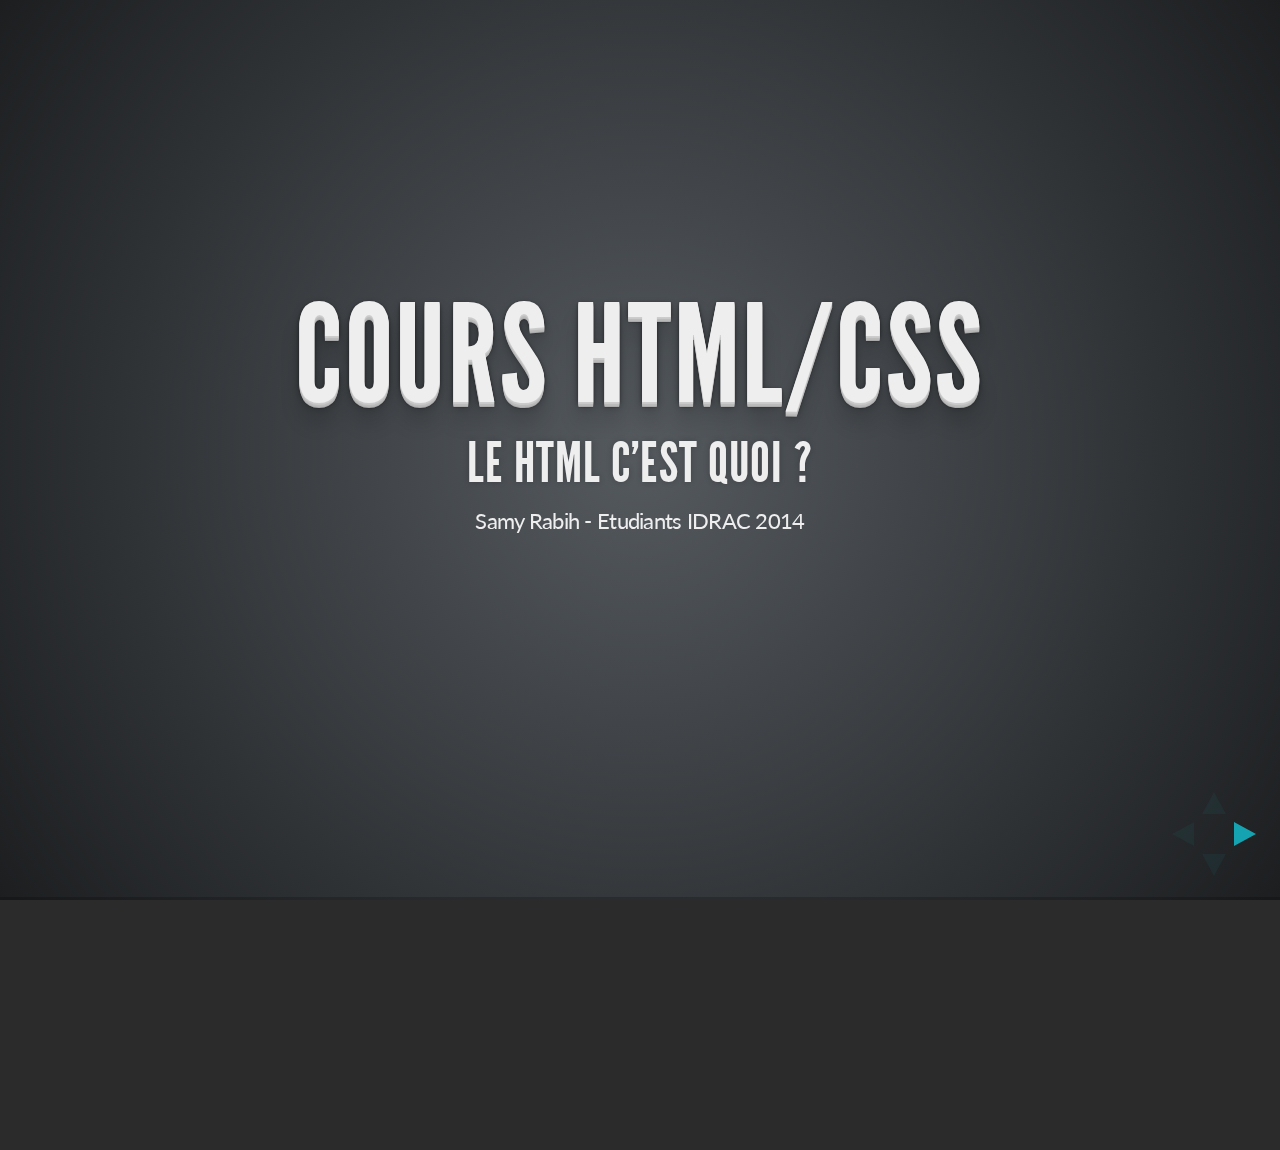
<file: index.html>
<!doctype html>
<!--
Petit essai pour expliquer le concept très geek d'ASCII Art
OOOOOOOOOOOOOOOOOOOOOOOOOOOOOOOOOOOOOOOOOOOOOOOOOOOOOOOOOOOOOOOOOOOOOOOOOOOOOOOO
OO.                                                                         .OOO
OO. ZZZZZZZZZZZZZZZZZZZZZZZZZZZZZZZZZZZZZZZZZZZZZZZZZZZZZZZZZZZZZZZZZZZZZZZ..OOO
OO. ZZZZZZZZZZZZZZZZZZZZZZZZZZZZZZZZZZZZZZZZZZZZZZZZZZZZZZZZZZZZZZZZZZZZZZZ..OOO
OO. ZZZZZZZZZZZZZZZZZZZZZZZZZZZZZZZZZZZZZZZZZZZZZZZZZZZZZZZZZZZZZZZZZZZZZZZ .OOO
OO. ZZZZZZZZZZZZZZZZZZZZZZZZZZZZZZZZZZZZZZZZZZZZZZZZZZZZZZZZZZZZZZZZZZZZZZZ .OOO
OO. ZZZZZZZZZZZZZZZZZZZZZZZZZZZZZZZZZZZZZZZZZZZZZZZZZZZZZZZZZZZZZZZZZZZZZZZ .OOO
OO. ZZZZZZZZZZZZZZZZZZZZZZZZZZZZZZZZZZZZZZZZZZZZZZZZZZZZZZZZZZZZZZZZZZZZZZZ .OOO
OO. ZZZZZZZZZZZZZZZZZZZZZZZZZZZZZZZZZZZZZZZZZZZZZZZZZZZZZZZZZZZZZZZZZZZZZZZ..OOO
OO. ZZZZZZZZZZZZZZZZZZZZZZZZZZZZZZZZZZZZZZZZZZZZZZZZZZZZZZZZZZZZZZZZZZZZZZZ .OOO
OO. ZZZZZZZZZZZZZZZZZZZZZZZZZZZZZZZZZZZZZZZZZZZZZZZZZZZZZZZZZZZZZZZZZZZZZZZ .OOO
OO. ZZZZZZZZZZZZZZZZZZZZZZZZZZZZZZZZZZZZZZZZZZZZZ ZZZZZZZZZZZZZZZZZZZZZZZZZ .OOO
OO. ZZZZZZ   ZZZZ   ZZZ.  . ZZZZZ7   ZZ.. 7ZZZZZ  .ZZZZZZZZ7 .7ZZZ.  ZZZZZZ .OOO
OO. ZZZZZZ   ZZZZ   ZZZZZZ.  .ZZZZ.  ZZZZ  .ZZZZ   ZZZZZZZ .7ZZZZZZZ ZZZZZZ .OOO
OO. ZZZZZZ   ZZZZ.  ZZZZZZZ=   ZZZ.  ZZZZ.  ZZZ.7  .ZZZZZ.  ZZZZZZZZZZZZZZZ..OOO
OO. ZZZZZZ   ZZZZ. .ZZZZZZZZ   ZZZ.  ZZZZ. =ZZ ,Z  . ZZZ . ZZZZZZZZZZZZZZZZ .OOO
OO. ZZZZZZ   ZZZZ  .ZZZZZZZZ   ZZZ. .=  .?ZZZ..ZZZ.  7ZZ.  ZZZZZZZZZZZZZZZZ .OOO
OO. ZZZZZZ   ZZZZ  .ZZZZZZZZ   ZZZ.  Z.  .ZZZ .  ..   ZZ   ZZZZZZZZZZZZZZZZ .OOO
OO. ZZZZZZ   ZZZZ   ZZZZZZZ, . ZZZ.  ZZI   Z.ZZZZZZ .  ZZ   ZZZZZZZZZZZZZZZ..OOO
OO. ZZZZZZ   ZZZZ   ZZZZZZ.   ZZZZ.  ZZZZ.  ZZZZZZZZ. ..ZZ  IZZZZZZZ.ZZZZZZ .OOO
OO. ZZZZZZ   ZZZZ. .ZZ=.. ..ZZZZZZ.  ZZZZZ   .ZZZZZZ7. .ZZZ$  ,ZZ   ZZZZZZZ..OOO
OO. ZZZZZZZZZZZZZZZZZZZZZZZZZZZZZZZZZZZZZZ      ZZZZZZZZZZZZZZZZZZZZZZZZZZZ .OOO
OO..ZZZZZZZZZZZZZZZZZZZZZZZZZZZZZZZZZZZZZ.ZZZ= .   .,ZZZZZZZZZZZZZZZZZZZZZZ..OOO
OO. ZZZZZZZZZZZZZZZZZZZZZZZZZZZZZZZZZZZ7..ZZZZZZZZZZZZZZZZZZZZZZZZZZZZZZZZZ..OOO
OO. ZZZZZZZZZZZZZZZZZZZZZZZZZZZZZZZZZZZZZZZZZZZZZZZZZZZZZZZZZZZZZZZZZZZZZZZ..OOO
OO. ZZZZZZZZZZZZZZZZZZZZZZZZZZZZZZZZZZZZZZZZZZZZZZZZZZZZZZZZZZZZZZZZZZZZZZZ..OOO
OO. ZZZZZZZZZZZZZZZZZZZZZZZZZZZZZZZZZZZZZZZZZZZZZZZZZZZZZZZZZZZZZZZZZZZZZZZ..OOO
OO. ZZZZZZZZZZZZZZZZZZZZZZZZZZZZZZZZZZZZZZZZZZZZZZZZZZZZZZZZZZZZZZZZZZZZZZZ .OOO
OO. ZZZZZZZZZZZZZZZZZZZZZZZZZZZZZZZZZZZZZZZZZZZZZZZZZZZZZZZZZZZZZZZZZZZZZZZ .OOO
OO. ZZZZZZZZZZZZZZZZZZZZZZZZZZZZZZZZZZZZZZZZZZZZZZZZZZZZZZZZZZZZZZZZZZZZZZZ .OOO
OO. ZZZZZZZZZZZZZZZZZZZZZZZZZZZZZZZZZZZZZZZZZZZZZZZZZZZZZZZZZZZZZZZZZZZZZZZ..OOO
OO. ZZZZZZZZZZZZZZZZZZZZZZZZZZZZZZZZZZZZZZZZZZZZZZZZZZZZZZZZZZZZZZZZZZZZZZZ .OOO
OO.                                                                         .OOO
OOOOOOOOOOOOOOOOOOOOOOOOOOOOOOOOOOOOOOOOOOOOOOOOOOOOOOOOOOOOOOOOOOOOOOOOOOOOOOOO
OOOOOOOOOOOOOOOOOOOOOOOOOOOOOOOOOOOOOOOOOOOOOOOOOOOOOOOOOOOOOOOOOOOOOOOOOOOOOOOO

Autre exemple sympathique : http://k-legrand.fr
-->
<html>
<head>
    <meta charset="utf-8" />
    <title>Cours HTML</title>
    <meta name="description" content="Ceci n'est pas un cours de HTML" />
    <meta name="author" content="Samy Rabih" />
	<meta name="viewport" content="width=device-width, initial-scale=1">
    <link href="http://fonts.googleapis.com/css?family=Open+Sans:regular,semibold,italic,italicsemibold|PT+Sans:400,700,400italic,700italic|PT+Serif:400,700,400italic,700italic" rel="stylesheet" />
    <link rel="stylesheet" href="css/reveal.min.css">
	<link rel="stylesheet" href="css/theme/cours.css" id="theme">
	<!-- For syntax highlighting -->
	<link rel="stylesheet" href="lib/css/zenburn.css">
</head>
<body>
<div class="reveal">
	<div class="slides">
		<section>
			<h1>Cours HTML/CSS</h1>
				<h3>Le HTML c'est quoi ?</h3>
				<p>
					<small>Samy Rabih - Etudiants IDRAC 2014</small>
				</p></section>
		<section>
			<h1>Qui suis-je ?</h1>
			<p>
				<ul>
					<li>Développeur Web (PHP) chez O2Sources<br /><br /></li>
					<li>Cuisine du Web / Museomix</li>
				</ul>
			</p>
		</section>
         <section>
			<h1>Généralités</h1>
			<p>Le HTML structure</p>
			<p>Les CSS habillent</p>
			<p>Le Javascript anime</p>
		</section>
        <section>
			<h1>Origine du HTML</h1>
			<ul>
				<li>Nécessité d'organiser des documents entre eux</li>
				<li>Vient de SGML, du CERN, comme HTTP et les URLs</li>
                <li>Plusieurs versions jusqu'à maintenant :<br /><strong>HTML 2, 3.2, 4.0, XHTML, 5</strong></li>
			</ul>
		</section>
        <section>
		
			<h1>Principe de base</h1>
            <p>
            	Du code informatique...
            	<pre>
                    <code class="html">
        &lt;ul&gt;
          &lt;li style="color:Red"&gt;
          	Coucou je suis un élément d'une liste
          &lt;/li&gt;
          &lt;li&gt;Moi aussi !&lt;/li&gt;
        &lt;/ul&gt;
                    </code>
				</pre>
                ...affiché (interptété) par les navigateurs Web<br /><br />
                <pre><ul style="padding-left:20px">
                	<li style="color:Red">Coucou je suis un élément d'une liste</li><li>Moi aussi</li>
				</ul></pre>
			</p>
		</section>
        <section>
        	<section>
				<h1>La sémantique</h1>
				<h3>Qu'est ce que c'est ?</h3>
            </section>
            <section>
	           <p>Chaque balise HTML a un sens</p>
				<ul>
                	<li>&lt;p&gt; : un paragraphe</li>
                    <li>&lt;table&gt; : un tableau</li>
                    <li>&lt;ul&gt;, &lt;li&gt; : des listes</li>
                    <li>etc</li>
				</ul>
                <p>A l'origine, c'était très limité<br>
(adapté aux usages de l'époque, notamment des thèses scientifiques)</p>
                </section>
        </section>
        <section>
        	<section>
				<h1>La sémantique</h1>
				<h3>A quoi ca sert ?</h3>
			</section>
            <section>
            	
				<p>Hiérarchiser les informations</p>
                <p>Rendre le contenu + facilement analysable par les moteurs de recherche
                (et d'autres outils)</p>
                <p>Pour les méta-données</p>			
			</section>
        </section>
        <section>
            <h1>Une page web-type</h3>
        </section>
        <section>
            <h3>C'est (presque) comme le corps humain, avec ...</h3>
        </section>
        <section>
            <h1>Le &lt;head&gt;</h1>
			
            	<p>Ca ressemble à ça : </p>
				<pre>
                    <code class="html">&lt;!doctype html&gt;
&lt;html lang="fr"&gt;
&lt;head&gt;
  &lt;meta charset="utf-8"&gt;
  &lt;!-- Coucou je suis un commentaire --&gt;
  &lt;title&gt;Titre de la page&lt;/title&gt;
  &lt;link rel="stylesheet" href="style.css"&gt;
  &lt;script src="script.js"&gt;&lt;/script&gt;
&lt;/head&gt;</code>
				</pre>
        </section>
        <section>
            <h1>Le &lt;body&gt;</h1>
            	<p>Ca ressemble à ça : </p>
				<pre>
                    <code class="html">&lt;body&gt;
    <header>Coucou je suis haut du corps</header>
    <p>Coucou je suis le ventre</p>
    <footer>Coucou nous sommes les pieds</footer>
&lt;/body&gt;
&lt;/html&gt;</code>
				</pre>
        </section>
         <section>
         	<section>
	            <h1>Une page web,<br />ça contient quoi ?</h1>
			</section>
            <section>
	            <h3>Du texte</h3>
                <p><img src="img/html_texte.png" alt="Exemple de HTML" width="591" height="320" /></p>
			</section>
             <section>
	            <h3>Des images</h3>
                <p><img src="img/grumpy.jpg" alt="Grumpy cat" height="400" /></p>
			</section>
            <section>
	            <h3>Du son</h3>
                <p><audio controls="controls">
  <source src="assets/music.mp3" type="audio/mp3" />
  Votre navigateur n'est pas compatible
</audio></p>
			</section>
             <section>
	            <h3>Des vidéos</h3>
                <p><iframe width="560" height="315" src="http://www.youtube.com/embed/onGeGJ1rGn4?rel=0&amp;controls=0&amp;showinfo=0" frameborder="0" allowfullscreen></iframe></p>
			</section>
        </section>
        <section>
            <section>
                <h1>Les balises HTML courantes</h1>
            </section>
            <section>
                <h3>Les blocs de texte</h3>
                <p>&lt;p&gt;, &lt;div&gt;, &lt;span&gt; </p>
            </section>
			<section>
                <h3>Les titres</h3>
                <p>&lt;h1&gt; à &lt;h6&gt; </p>
                <p>&nbsp;</p>
                <div>
               		<h1>Titre 1</h1>
                	<h3>Titre 3</h6>
                    <h6>Titre 6</h6>
				</div>
            </section>
           <section>
                <h3>Les listes</h3>
                <p>&lt;ul&gt;, &lt;ol&gt;, &lt;li&gt; </p>
                <p>&nbsp;</p>
               <div class="mi_exemple">
               		<p>&lt;ul&gt;</p>
                	<ul>
                    	<li>Liste non ordonnée</li>
                        <li>Liste non ordonnée</li>
					</ul>
				</div><div class="mi_exemple">
					<p>&lt;ol&gt;</p>
                    <ol>
                    	<li>Liste ordonnée</li>
                        <li>Liste ordonnée</li>
					</ol>
                </div>
            </section>
            <section>
                <h3>Les éléments de formulaire</h3>
                <p>&lt;input&gt;, &lt;textarea&gt;, &lt;select&gt;, &lt;button&gt;  </p>
               <p><a href="exemples/exemple2.html"><img src="img/elements_formulaire.png" alt="Elements de formulaire" /></a></p>
            </section>
            <section>
                <h3>Les balises d'emphase</h3>
                <p>&lt;strong&gt; et &lt;em&gt; </p>
                 <p>&nbsp;</p>
                <p style="font-family:Tahoma, Geneva, sans-serif">&lt;em&gt; permet de <em>séparer</em> un mot dans une phrase.</p>
                <p style="font-family:Tahoma, Geneva, sans-serif">&lt;strong&gt; permet de <strong>mettre en avant</strong> du texte.</p>
            </section>
            <section>
                <h3>Le retour à la ligne</h3>
                <p>&lt;br /&gt;</p>
                 <p>&nbsp;</p>
                <p>Il permet de revenir à<br />à la ligne...</p>
                <p>...mais souvent avec un mauvais interlignage</p>
            </section>
			<section>
                <h3>Indice et exposant</h3>
                <p>&lt;sup&gt; et &lt;sub&gt;</p>
                <h1>H<sub>2</sub>O&nbsp;&nbsp;10<sup>2</sup></h1>
                <pre style="text-align:center"><code class="html">H<sub>2</sub>  10<sup>2</sup></code></pre>
            </section>
            <section>
                <h3>Les liens</h3>
                <p>&lt;a&gt;</p>
                 <p>&nbsp;</p>
               <div class="mi_exemple">
               		<p>Interne</p>
<pre><code class="html"><a href="#toto">
	Je suis un lien
</a>

<a id="toto">
	Je suis la cible
</a></code></pre>
				</div><div class="mi_exemple">
					<p>Externe</p>
<pre><code class="html">&lt;a
href="http://www.google.fr"
target="_blank"
title="Lien vers Google">
Emmenez-moi loin d'ici !
&lt;/a&gt;</code></pre>
                </div>
            </section>
            <section>
                <h3>Les images</h3>
                <h4>JPG, GIF, PNG</h4>
                <p>&lt;img&gt;</p>
                <pre style="text-align:center"><code class="html">&lt;img src="dossier/toto.jpg" 
	alt="Ceci est une image représentant Toto"
    width="100" height="100" /&gt;</code></pre>
            </section>
            <section>
                <h3>Les tableaux</h3>
                <p>&lt;table&gt;, &lt;tr&gt;, &lt;td&gt;, &lt;tbody&gt;, &lt;thead&gt;, &lt;tfoot&gt; </p>
            </section>
            <section>
                <h3>Le minimum vital pour un tableau</h3>
                <div class="mi_exemple">
<pre><code class="html">&lt;table>
&nbsp;&lt;tr>
&nbsp;&nbsp;&lt;td>Coucou&lt;/td>
&nbsp;&lt;/tr>
&lt;/table&gt;</code></pre>
<p>Autre exemple :<br /><a target="_blank" href="http://codepen.io/samy-r/pen/knlDB">utilisation de tbody, tfoot et thead</a></p>
                </div>
            </section>
             <section>
                <h3>Autres balises</h3>
                <p>&lt;dl&gt;, &lt;dt&gt;, &lt;dd&gt;, &lt;abbr&gt;, &lt;iframe&gt;,<br />&lt;q&gt;, &lt;blockquote&gt;, etc</p>
            </section>
            <section>
                <h3>Les antiquités</h3>
                 <p>&lt;marquee&gt;, &lt;font&gt;, &lt;center&gt;, etc</p>
                 <p>&nbsp;</p>
                <marquee>Un texte défilant c'est quand même très pénible à lire, non ?</marquee>
                <p>&nbsp;</p>
               <pre><code class="html">&lt;marquee&gt;Texte à faire défiler&lt;/marquee&gt;</code></pre>
               <pre><code class="html" style="color:Red">&lt;font color="Red"&gt;Texte en rouge&lt;/font&gt;</code></pre>
            </section>
             <section>
                <h3>HTML 5</h3>
                 <p>&lt;header&gt;, &lt;footer&gt;, &lt;aside&gt;, &lt;section&gt;, &lt;article&gt;, &lt;nav&gt;, etc</p>
                 <p>&nbsp;</p>
                 <small>(enfin des balises qui portent bien leur nom !)</small>
            </section>
            <section>
            	<h3>Un exemple</h3>
                <img src="img/html5.png" style="width:80%" alt="Museomix" />
            </section>
        </section>
        <section>
        	<section>
            	<h1>Comment on écrit <br>
du HTML?</h1>
			</section>
            <section>
            	<h3>"A la main"</h3>
                <p>Bloc-notes, éditeur de texte</p>
			</section>
             <section>
            	<h3>Avec un éditeur WYSIWYG</h3>
                <p>Dreamweaver</p>
			</section>
             <section>
            	<h3>Avec un CMS</h3>
                <p>WordPress, Drupal, MailChimp</p>
			</section>
		</section>
	</div>
</div>
<script src="lib/js/head.min.js"></script>
<script src="js/reveal.min.js"></script>
<script>
		Reveal.initialize({
			controls: true,
			progress: true,
			history: true,
			center: true,
			theme: Reveal.getQueryHash().theme,
			transition: Reveal.getQueryHash().transition || 'default',
		dependencies: [
					{ src: 'plugin/highlight/highlight.js', async: true, callback: function() { hljs.initHighlightingOnLoad(); } }
				]
		});
	</script>
</body>
</html>
</file>
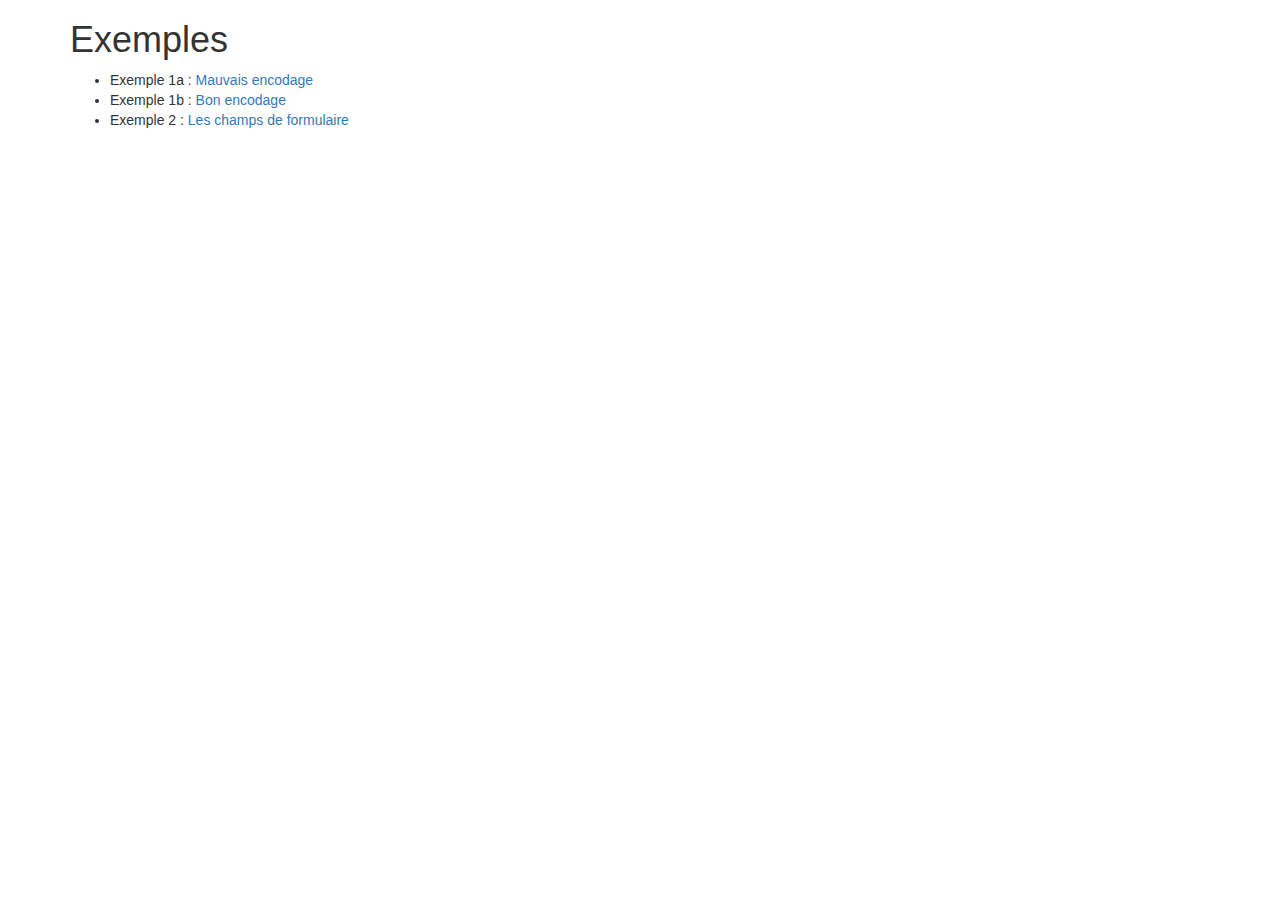
<file: exemples/index.html>
<!doctype html>
<html>
<head>
    <meta charset="utf-8" />
    <title>Cours HTML : liste des exemples</title>
    <meta name="viewport" content="width=device-width, initial-scale=1">
    <meta name="description" content="Liste des exemples pour faciliter leur consultation" />
    <meta name="author" content="Samy Rabih" />

    <link href="http://maxcdn.bootstrapcdn.com/bootstrap/3.2.0/css/bootstrap.min.css" rel="stylesheet" />
</head>
<body>
<div class="container">
	<h1>Exemples</h1>
    <ul>
		<li>Exemple 1a : <a href="exemple1a.html">Mauvais encodage</a></li>
		<li>Exemple 1b : <a href="exemple1b.html">Bon encodage</a></li>
		<li>Exemple 2 : <a href="exemple2.html">Les champs de formulaire</a></li>
	</ul>
</div>
</body>
</html>
</file>
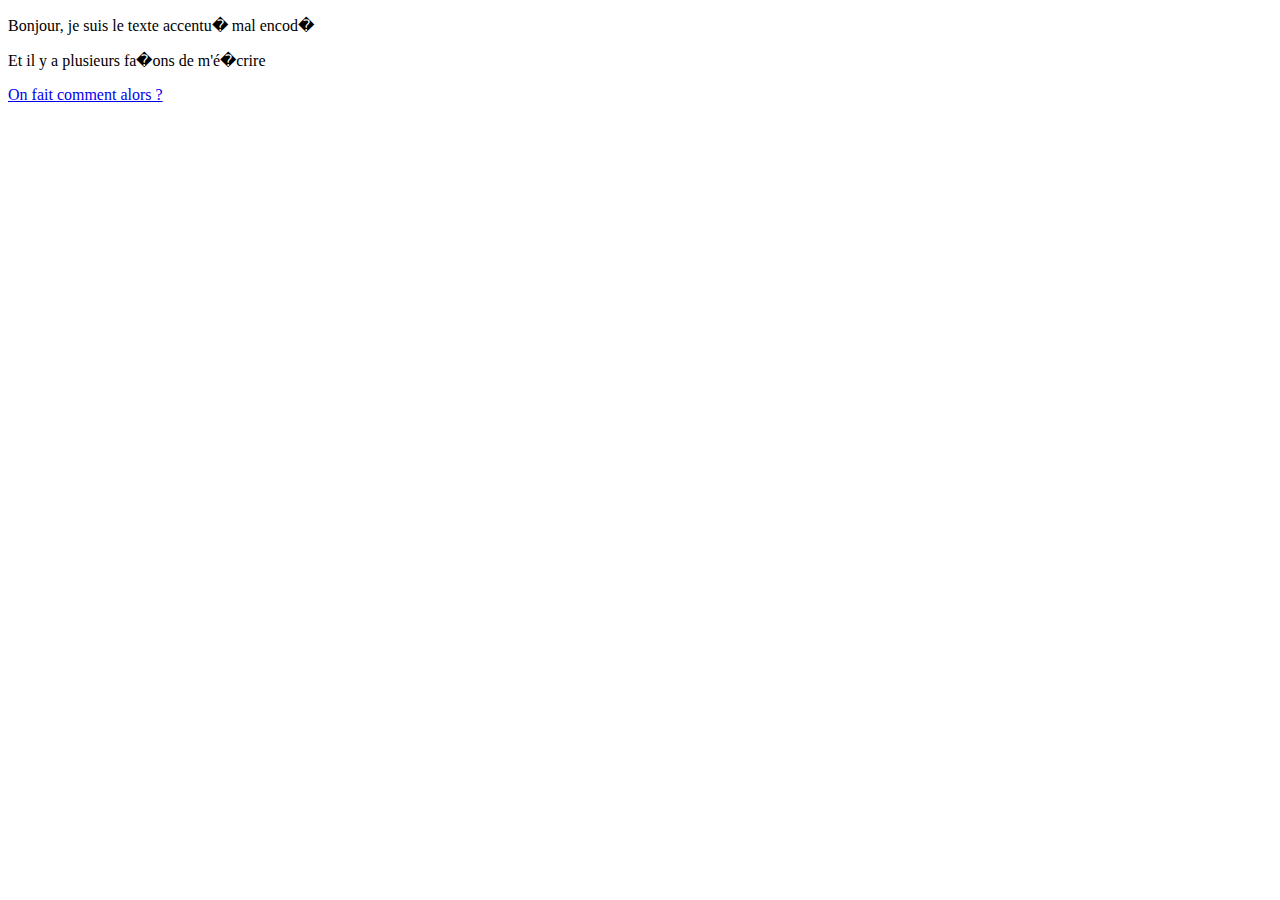
<file: exemple1a.html>
<!doctype html>
<html>
<head>
    <meta charset="utf-8" />
	<meta name="viewport" content="width=device-width, initial-scale=1">
    <title>Exemple 1a : mauvais encodage</title>
</head>
<body>
	<p>Bonjour, je suis le texte accentu� mal encod�</p>
	<p>Et il y a plusieurs fa�ons de m'&eacute;�crire</p></body>
	<a href="exemple1b.html">On fait comment alors ?</a>
</html>
</file>
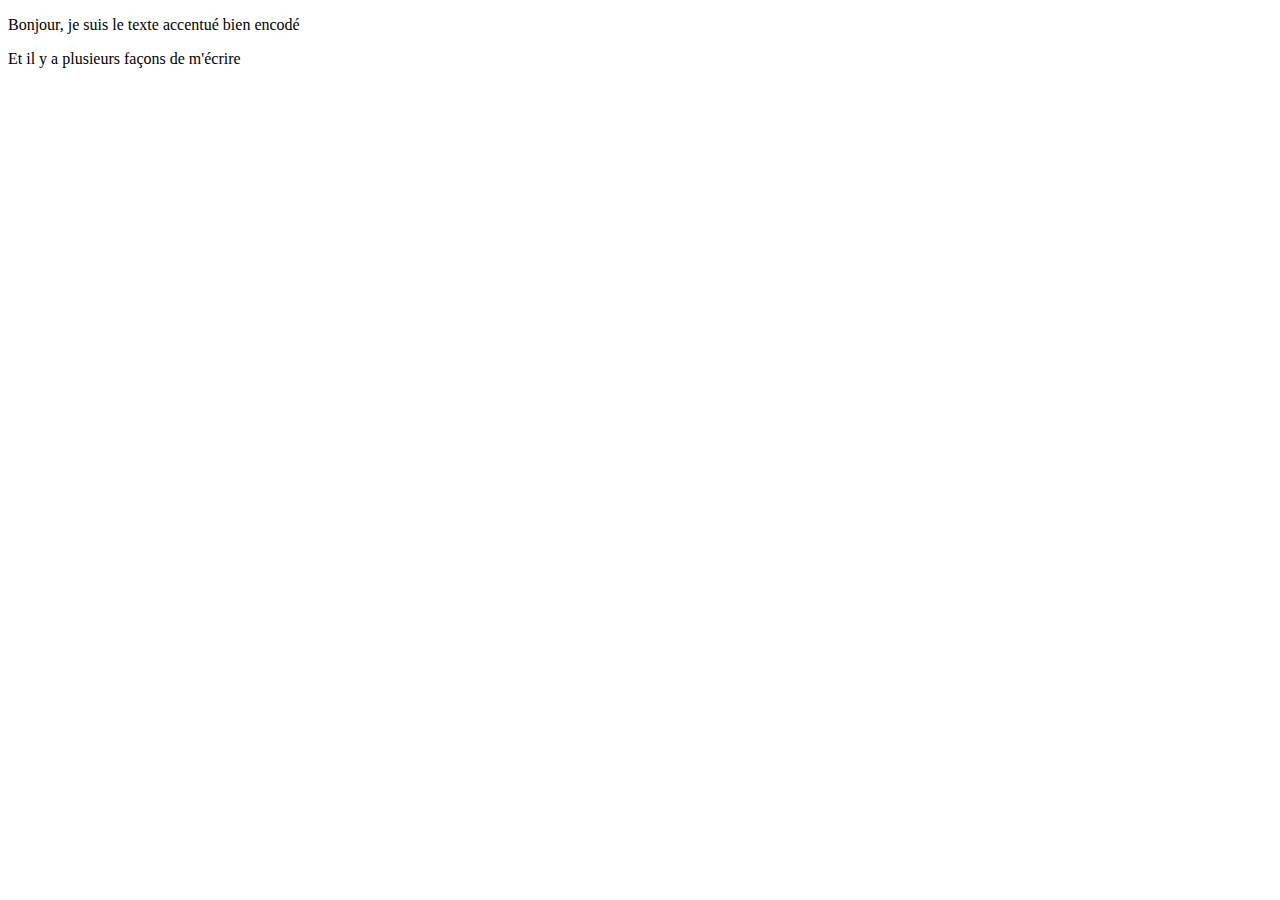
<file: exemple1b.html>
<!doctype html>
<html>
<head>
    <meta charset="utf-8" />
	<meta name="viewport" content="width=device-width, initial-scale=1">
    <title>Exemple 1b : bon encodage</title>
</head>
<body>
	<p>Bonjour, je suis le texte accentué bien encodé</p>
	<p>Et il y a plusieurs façons de m'écrire</p>
</body>
</html>
</file>
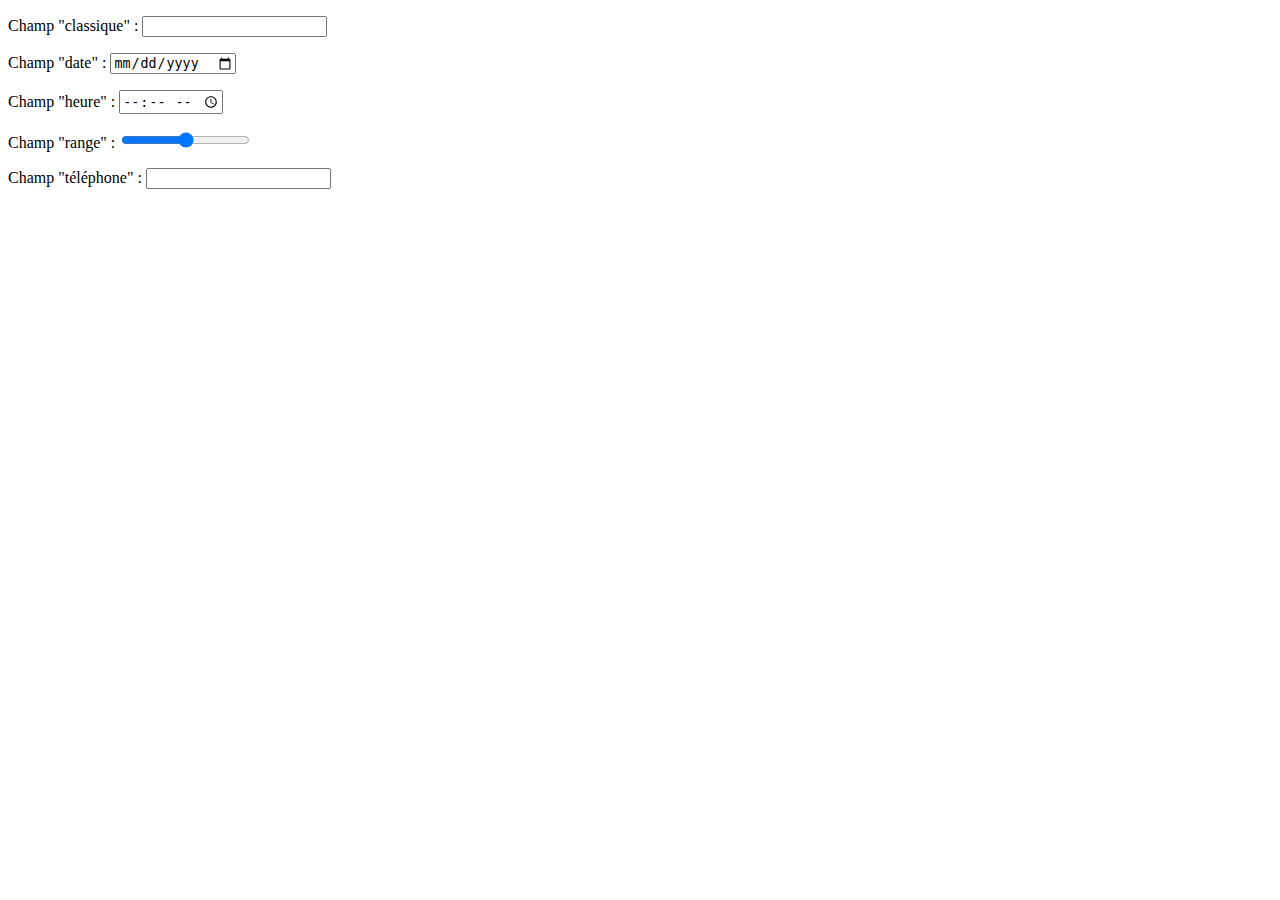
<file: exemple2.html>
<!doctype html>
<html>
<head>
    <meta charset="utf-8" />
	<meta name="viewport" content="width=device-width, initial-scale=1">
    <title>Exemple 2 : les éléments de formulaires</title>
</head>
<body>
	<p><label for="champ_texte">Champ "classique" : </label><input type="text" name="champ_texte" /></p>
	<p><label for="champ_date">Champ "date" : </label><input type="date" name="champ_date" /></p>
	<p><label for="champ_heure">Champ "heure" : </label><input type="time" name="champ_heure" /></p>
	<p><label for="champ_range">Champ "range" : </label><input type="range" name="champ_range" /></p>
	<p><label for="champ_tel">Champ "téléphone" : </label><input type="tel" name="champ_tel" /></p>
</body>
</html>
</file>
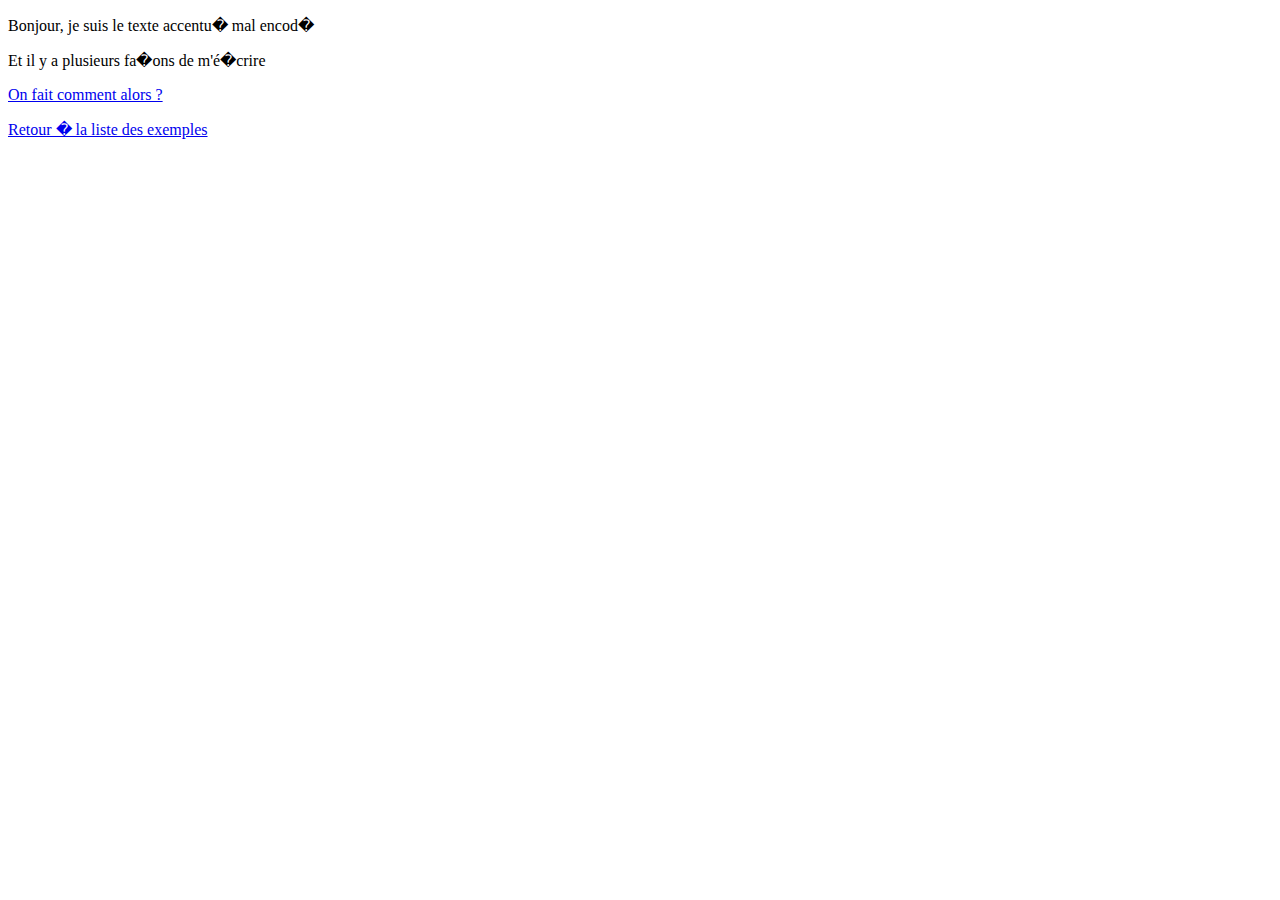
<file: exemples/exemple1a.html>
<!doctype html>
<html>
<head>
    <meta charset="utf-8" />
	<meta name="viewport" content="width=device-width, initial-scale=1">
    <title>Exemple 1a : mauvais encodage</title>
</head>
<body>
	<p>Bonjour, je suis le texte accentu� mal encod�</p>
	<p>Et il y a plusieurs fa�ons de m'&eacute;�crire</p></body>
	<p><a href="exemple1b.html">On fait comment alors ?</a></p>
	<p><a href="./">Retour � la liste des exemples</a></p>
</html>
</file>
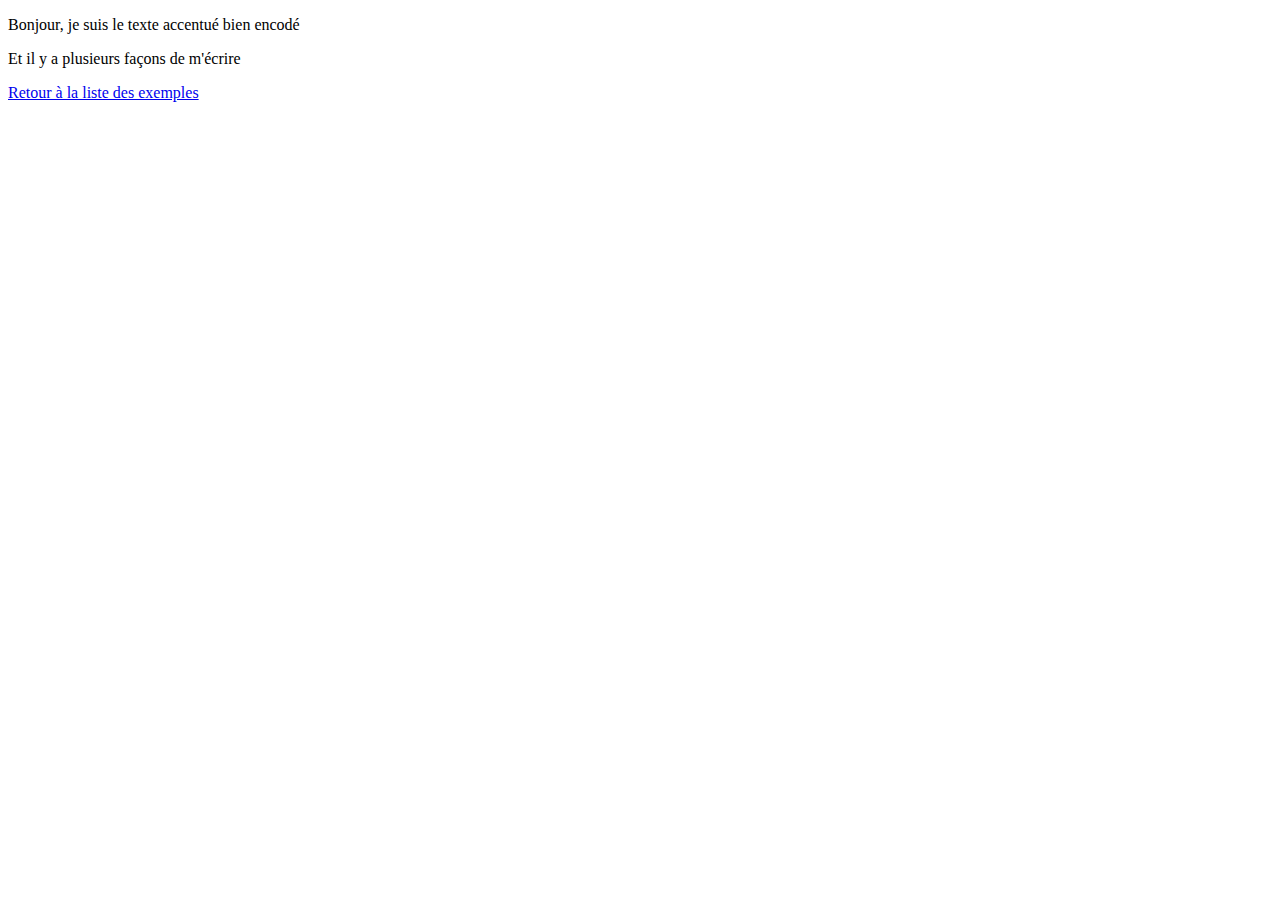
<file: exemples/exemple1b.html>
<!doctype html>
<html>
<head>
    <meta charset="utf-8" />
	<meta name="viewport" content="width=device-width, initial-scale=1">
    <title>Exemple 1b : bon encodage</title>
</head>
<body>
	<p>Bonjour, je suis le texte accentué bien encodé</p>
	<p>Et il y a plusieurs façons de m'écrire</p>
	<p><a href="./">Retour à la liste des exemples</a></p>
</body>
</html>
</file>
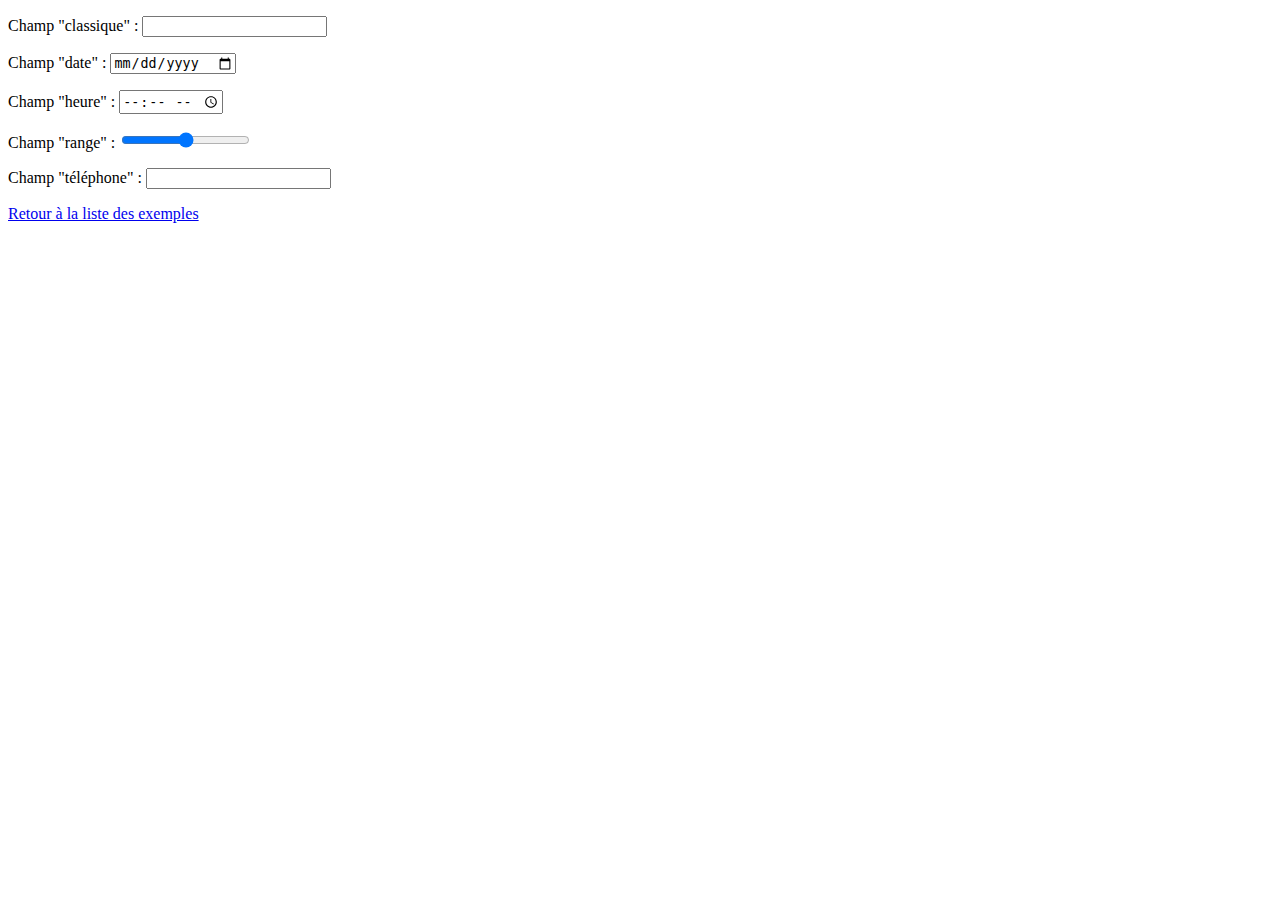
<file: exemples/exemple2.html>
<!doctype html>
<html>
<head>
    <meta charset="utf-8" />
	<meta name="viewport" content="width=device-width, initial-scale=1">
    <title>Exemple 2 : les éléments de formulaires</title>
</head>
<body>
	<p><label for="champ_texte">Champ "classique" : </label><input type="text" name="champ_texte" /></p>
	<p><label for="champ_date">Champ "date" : </label><input type="date" name="champ_date" /></p>
	<p><label for="champ_heure">Champ "heure" : </label><input type="time" name="champ_heure" /></p>
	<p><label for="champ_range">Champ "range" : </label><input type="range" name="champ_range" /></p>
	<p><label for="champ_tel">Champ "téléphone" : </label><input type="tel" name="champ_tel" /></p>
	<p><a href="./">Retour à la liste des exemples</a></p>
</body>
</html>
</file>
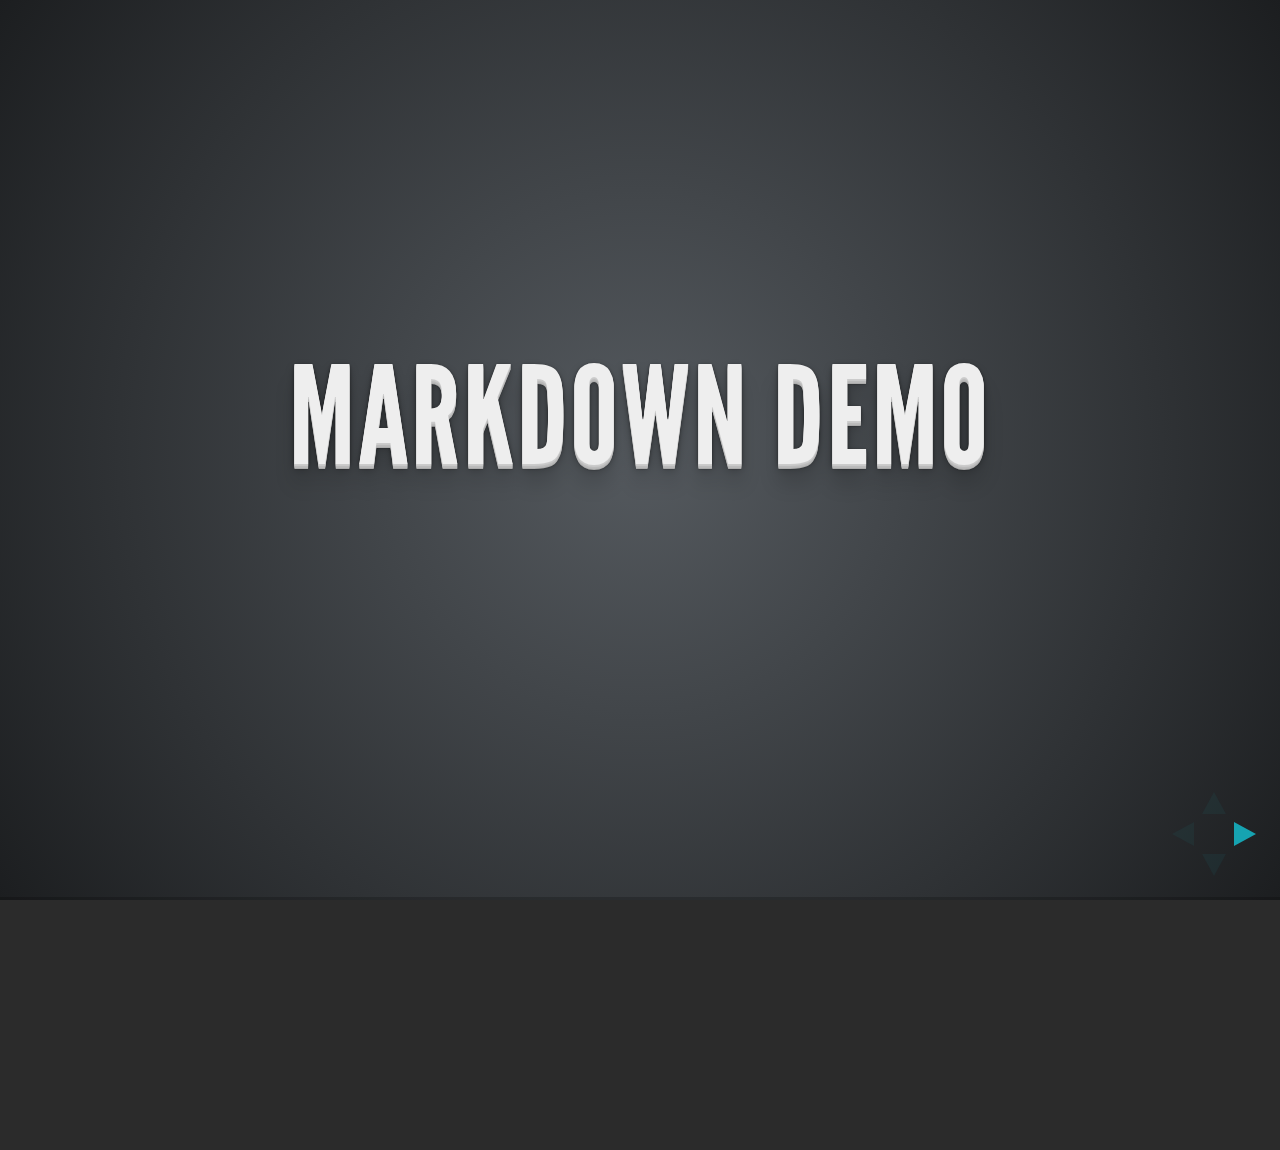
<file: plugin/markdown/example.html>
<!doctype html>
<html lang="en">

	<head>
		<meta charset="utf-8">

		<title>reveal.js - Markdown Demo</title>

		<link rel="stylesheet" href="../../css/reveal.css">
		<link rel="stylesheet" href="../../css/theme/default.css" id="theme">

        <link rel="stylesheet" href="../../lib/css/zenburn.css">
	</head>

	<body>

		<div class="reveal">

			<div class="slides">

                <!-- Use external markdown resource, separate slides by three newlines; vertical slides by two newlines -->
                <section data-markdown="example.md" data-separator="^\n\n\n" data-vertical="^\n\n"></section>

                <!-- Slides are separated by three dashes (quick 'n dirty regular expression) -->
                <section data-markdown data-separator="---">
                    <script type="text/template">
                        ## Demo 1
                        Slide 1
                        ---
                        ## Demo 1
                        Slide 2
                        ---
                        ## Demo 1
                        Slide 3
                    </script>
                </section>

                <!-- Slides are separated by newline + three dashes + newline, vertical slides identical but two dashes -->
                <section data-markdown data-separator="^\n---\n$" data-vertical="^\n--\n$">
                    <script type="text/template">
                        ## Demo 2
                        Slide 1.1

                        --

                        ## Demo 2
                        Slide 1.2

                        ---

                        ## Demo 2
                        Slide 2
                    </script>
                </section>

                <!-- No "extra" slides, since there are no separators defined (so they'll become horizontal rulers) -->
                <section data-markdown>
                    <script type="text/template">
                        A

                        ---

                        B

                        ---

                        C
                    </script>
                </section>

                <!-- Slide attributes -->
                <section data-markdown>
                    <script type="text/template">
                        <!-- .slide: data-background="#000000" -->
                        ## Slide attributes
                    </script>
                </section>

                <!-- Element attributes -->
                <section data-markdown>
                    <script type="text/template">
                        ## Element attributes
                        - Item 1 <!-- .element: class="fragment" data-fragment-index="2" -->
                        - Item 2 <!-- .element: class="fragment" data-fragment-index="1" -->
                    </script>
                </section>

                <!-- Code -->
                <section data-markdown>
                    <script type="text/template">
                        ```php
                        public function foo()
                        {
                            $foo = array(
                                'bar' => 'bar'
                            )
                        }
                        ```
                    </script>
                </section>

            </div>
		</div>

		<script src="../../lib/js/head.min.js"></script>
		<script src="../../js/reveal.js"></script>

		<script>

			Reveal.initialize({
				controls: true,
				progress: true,
				history: true,
				center: true,

				// Optional libraries used to extend on reveal.js
				dependencies: [
					{ src: '../../lib/js/classList.js', condition: function() { return !document.body.classList; } },
					{ src: 'marked.js', condition: function() { return !!document.querySelector( '[data-markdown]' ); } },
                    { src: 'markdown.js', condition: function() { return !!document.querySelector( '[data-markdown]' ); } },
                    { src: '../highlight/highlight.js', async: true, callback: function() { hljs.initHighlightingOnLoad(); } },
					{ src: '../notes/notes.js' }
				]
			});

		</script>

	</body>
</html>
</file>
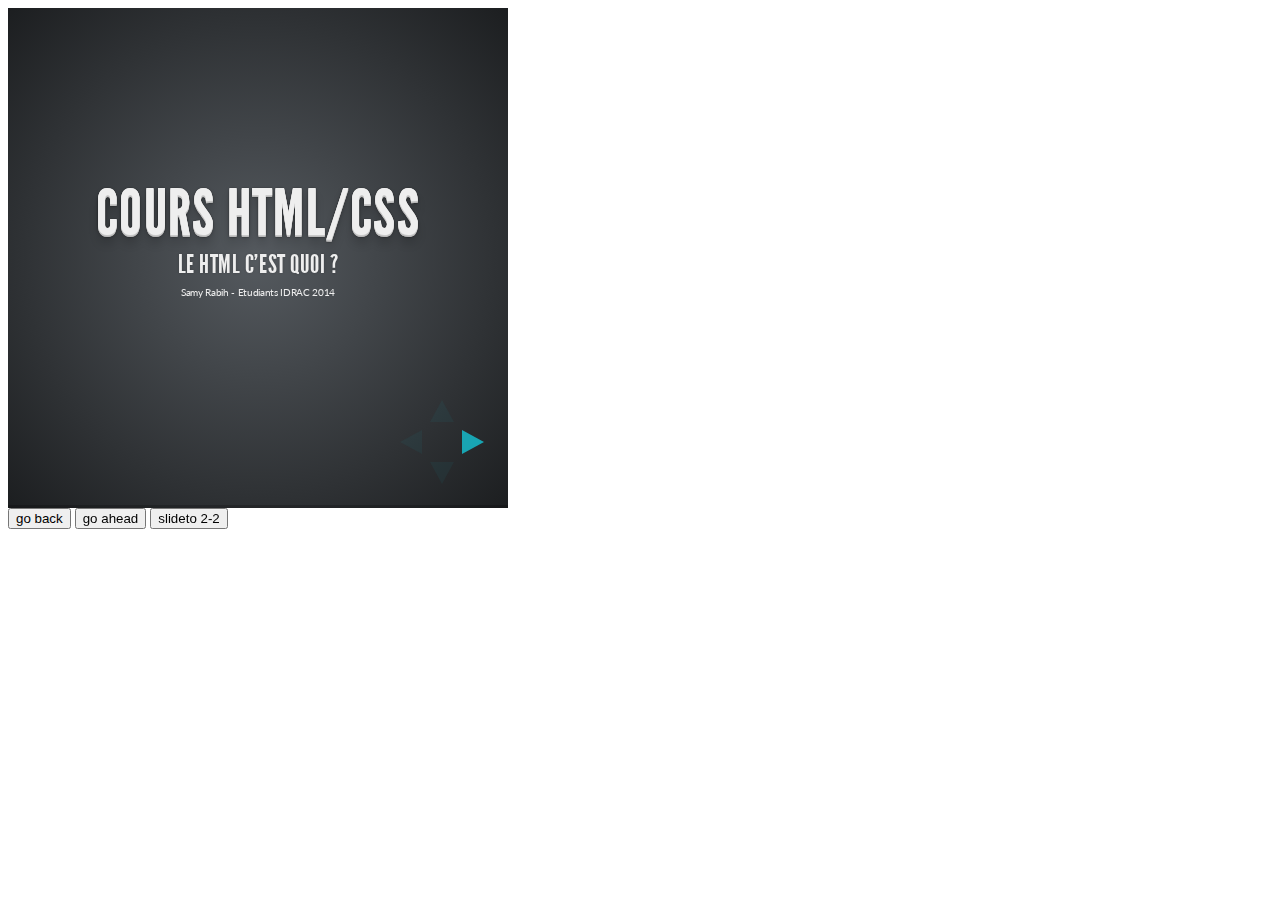
<file: plugin/postmessage/example.html>
<html>
	<body>

		<iframe id="reveal" src="../../index.html" style="border: 0;" width="500" height="500"></iframe>

		<div>
			<input id="back" type="button" value="go back"/>
			<input id="ahead" type="button" value="go ahead"/>
			<input id="slideto" type="button" value="slideto 2-2"/>
		</div>

		<script>

			(function (){

				var back = document.getElementById( 'back' ),
						ahead = document.getElementById( 'ahead' ),
						slideto = document.getElementById( 'slideto' ),
						reveal =  window.frames[0];

					back.addEventListener( 'click', function () {
						
					reveal.postMessage( JSON.stringify({method: 'prev', args: []}), '*' );
				}, false );

				ahead.addEventListener( 'click', function (){
					reveal.postMessage( JSON.stringify({method: 'next', args: []}), '*' );
				}, false );

				slideto.addEventListener( 'click', function (){
					reveal.postMessage( JSON.stringify({method: 'slide', args: [2,2]}), '*' );
				}, false );

			}());

		</script>

	</body>
</html>
</file>
<file: css/theme/cours.css>
@import url(https://fonts.googleapis.com/css?family=Lato:400,700,400italic,700italic);
/**
 * Default theme for reveal.js.
 *
 * Copyright (C) 2011-2012 Hakim El Hattab, http://hakim.se
 */
@font-face {
  font-family: 'League Gothic';
  src: url("../../lib/font/league_gothic-webfont.eot");
  src: url("../../lib/font/league_gothic-webfont.eot?#iefix") format("embedded-opentype"), url("../../lib/font/league_gothic-webfont.woff") format("woff"), url("../../lib/font/league_gothic-webfont.ttf") format("truetype"), url("../../lib/font/league_gothic-webfont.svg#LeagueGothicRegular") format("svg");
  font-weight: normal;
  font-style: normal; }

/*********************************************
 * GLOBAL STYLES
 *********************************************/
body {
  background: #1c1e20;
  background: -moz-radial-gradient(center, circle cover, #555a5f 0%, #1c1e20 100%);
  background: -webkit-gradient(radial, center center, 0px, center center, 100%, color-stop(0%, #555a5f), color-stop(100%, #1c1e20));
  background: -webkit-radial-gradient(center, circle cover, #555a5f 0%, #1c1e20 100%);
  background: -o-radial-gradient(center, circle cover, #555a5f 0%, #1c1e20 100%);
  background: -ms-radial-gradient(center, circle cover, #555a5f 0%, #1c1e20 100%);
  background: radial-gradient(center, circle cover, #555a5f 0%, #1c1e20 100%);
  background-color: #2b2b2b; }

.reveal {
  font-family: "Lato", sans-serif;
  font-size: 36px;
  font-weight: normal;
  letter-spacing: -0.02em;
  color: #eeeeee; }

::selection {
  color: white;
  background: #ff5e99;
  text-shadow: none; }

/*********************************************
 * HEADERS
 *********************************************/
.reveal h1,
.reveal h2,
.reveal h3,
.reveal h4,
.reveal h5,
.reveal h6 {
  margin: 0 0 20px 0;
  color: #eeeeee;
  font-family: "League Gothic", Impact, sans-serif;
  line-height: 0.9em;
  letter-spacing: 0.02em;
  text-transform: uppercase;
  text-shadow: 0px 0px 6px rgba(0, 0, 0, 0.2); }

.reveal h1 {
  text-shadow: 0 1px 0 #cccccc, 0 2px 0 #c9c9c9, 0 3px 0 #bbbbbb, 0 4px 0 #b9b9b9, 0 5px 0 #aaaaaa, 0 6px 1px rgba(0, 0, 0, 0.1), 0 0 5px rgba(0, 0, 0, 0.1), 0 1px 3px rgba(0, 0, 0, 0.3), 0 3px 5px rgba(0, 0, 0, 0.2), 0 5px 10px rgba(0, 0, 0, 0.25), 0 20px 20px rgba(0, 0, 0, 0.15); }

/*********************************************
 * LINKS
 *********************************************/
.reveal a:not(.image) {
  color: #13daec;
  text-decoration: none;
  -webkit-transition: color .15s ease;
  -moz-transition: color .15s ease;
  -ms-transition: color .15s ease;
  -o-transition: color .15s ease;
  transition: color .15s ease; }

.reveal a:not(.image):hover {
  color: #71e9f4;
  text-shadow: none;
  border: none; }

.reveal .roll span:after {
  color: #fff;
  background: #0d99a5; }

/*********************************************
 * IMAGES
 *********************************************/
.reveal section img {
  margin: 15px 0px;
  background: rgba(255, 255, 255, 0.12);
  border: 4px solid #eeeeee;
  box-shadow: 0 0 10px rgba(0, 0, 0, 0.15);
  -webkit-transition: all .2s linear;
  -moz-transition: all .2s linear;
  -ms-transition: all .2s linear;
  -o-transition: all .2s linear;
  transition: all .2s linear; }

.reveal a:hover img {
  background: rgba(255, 255, 255, 0.2);
  border-color: #13daec;
  box-shadow: 0 0 20px rgba(0, 0, 0, 0.55); }

/*********************************************
 * NAVIGATION CONTROLS
 *********************************************/
.reveal .controls div.navigate-left,
.reveal .controls div.navigate-left.enabled {
  border-right-color: #13daec; }

.reveal .controls div.navigate-right,
.reveal .controls div.navigate-right.enabled {
  border-left-color: #13daec; }

.reveal .controls div.navigate-up,
.reveal .controls div.navigate-up.enabled {
  border-bottom-color: #13daec; }

.reveal .controls div.navigate-down,
.reveal .controls div.navigate-down.enabled {
  border-top-color: #13daec; }

.reveal .controls div.navigate-left.enabled:hover {
  border-right-color: #71e9f4; }

.reveal .controls div.navigate-right.enabled:hover {
  border-left-color: #71e9f4; }

.reveal .controls div.navigate-up.enabled:hover {
  border-bottom-color: #71e9f4; }

.reveal .controls div.navigate-down.enabled:hover {
  border-top-color: #71e9f4; }

/*********************************************
 * PROGRESS BAR
 *********************************************/
.reveal .progress {
  background: rgba(0, 0, 0, 0.2); }

.reveal .progress span {
  background: #13daec;
  -webkit-transition: width 800ms cubic-bezier(0.26, 0.86, 0.44, 0.985);
  -moz-transition: width 800ms cubic-bezier(0.26, 0.86, 0.44, 0.985);
  -ms-transition: width 800ms cubic-bezier(0.26, 0.86, 0.44, 0.985);
  -o-transition: width 800ms cubic-bezier(0.26, 0.86, 0.44, 0.985);
  transition: width 800ms cubic-bezier(0.26, 0.86, 0.44, 0.985); }

/*********************************************
 * SLIDE NUMBER
 *********************************************/
.reveal .slide-number {
  color: #13daec; }

  
/* Styles personnalisés */
.reveal li {
	line-height:150%;
}
html .reveal pre {
	line-height:0em;
}
html .reveal pre code {
	padding-top:0;
	font-size:140%;
	line-height:140%;
}
strong {
	font-weight:900;
}
html .reveal  .mi_exemple {
	display:inline-block;
	width:50%;
	vertical-align:top;
}
</file>
<file: lib/css/zenburn.css>
/*

Zenburn style from voldmar.ru (c) Vladimir Epifanov <voldmar@voldmar.ru>
based on dark.css by Ivan Sagalaev

*/

pre code {
  display: block; padding: 0.5em;
  background: #3F3F3F;
  color: #DCDCDC;
}

pre .keyword,
pre .tag,
pre .css .class,
pre .css .id,
pre .lisp .title,
pre .nginx .title,
pre .request,
pre .status,
pre .clojure .attribute {
  color: #E3CEAB;
}

pre .django .template_tag,
pre .django .variable,
pre .django .filter .argument {
  color: #DCDCDC;
}

pre .number,
pre .date {
  color: #8CD0D3;
}

pre .dos .envvar,
pre .dos .stream,
pre .variable,
pre .apache .sqbracket {
  color: #EFDCBC;
}

pre .dos .flow,
pre .diff .change,
pre .python .exception,
pre .python .built_in,
pre .literal,
pre .tex .special {
  color: #EFEFAF;
}

pre .diff .chunk,
pre .subst {
  color: #8F8F8F;
}

pre .dos .keyword,
pre .python .decorator,
pre .title,
pre .haskell .type,
pre .diff .header,
pre .ruby .class .parent,
pre .apache .tag,
pre .nginx .built_in,
pre .tex .command,
pre .prompt {
    color: #efef8f;
}

pre .dos .winutils,
pre .ruby .symbol,
pre .ruby .symbol .string,
pre .ruby .string {
  color: #DCA3A3;
}

pre .diff .deletion,
pre .string,
pre .tag .value,
pre .preprocessor,
pre .built_in,
pre .sql .aggregate,
pre .javadoc,
pre .smalltalk .class,
pre .smalltalk .localvars,
pre .smalltalk .array,
pre .css .rules .value,
pre .attr_selector,
pre .pseudo,
pre .apache .cbracket,
pre .tex .formula {
  color: #CC9393;
}

pre .shebang,
pre .diff .addition,
pre .comment,
pre .java .annotation,
pre .template_comment,
pre .pi,
pre .doctype {
  color: #7F9F7F;
}

pre .coffeescript .javascript,
pre .javascript .xml,
pre .tex .formula,
pre .xml .javascript,
pre .xml .vbscript,
pre .xml .css,
pre .xml .cdata {
  opacity: 0.5;
}
</file>
<file: css/reveal.css>
@charset "UTF-8";

/*!
 * reveal.js
 * http://lab.hakim.se/reveal-js
 * MIT licensed
 *
 * Copyright (C) 2014 Hakim El Hattab, http://hakim.se
 */


/*********************************************
 * RESET STYLES
 *********************************************/

html, body, .reveal div, .reveal span, .reveal applet, .reveal object, .reveal iframe,
.reveal h1, .reveal h2, .reveal h3, .reveal h4, .reveal h5, .reveal h6, .reveal p, .reveal blockquote, .reveal pre,
.reveal a, .reveal abbr, .reveal acronym, .reveal address, .reveal big, .reveal cite, .reveal code,
.reveal del, .reveal dfn, .reveal em, .reveal img, .reveal ins, .reveal kbd, .reveal q, .reveal s, .reveal samp,
.reveal small, .reveal strike, .reveal strong, .reveal sub, .reveal sup, .reveal tt, .reveal var,
.reveal b, .reveal u, .reveal i, .reveal center,
.reveal dl, .reveal dt, .reveal dd, .reveal ol, .reveal ul, .reveal li,
.reveal fieldset, .reveal form, .reveal label, .reveal legend,
.reveal table, .reveal caption, .reveal tbody, .reveal tfoot, .reveal thead, .reveal tr, .reveal th, .reveal td,
.reveal article, .reveal aside, .reveal canvas, .reveal details, .reveal embed,
.reveal figure, .reveal figcaption, .reveal footer, .reveal header, .reveal hgroup,
.reveal menu, .reveal nav, .reveal output, .reveal ruby, .reveal section, .reveal summary,
.reveal time, .reveal mark, .reveal audio, video {
	margin: 0;
	padding: 0;
	border: 0;
	font-size: 100%;
	font: inherit;
	vertical-align: baseline;
}

.reveal article, .reveal aside, .reveal details, .reveal figcaption, .reveal figure,
.reveal footer, .reveal header, .reveal hgroup, .reveal menu, .reveal nav, .reveal section {
	display: block;
}


/*********************************************
 * GLOBAL STYLES
 *********************************************/

html,
body {
	width: 100%;
	height: 100%;
	overflow: hidden;
}

body {
	position: relative;
	line-height: 1;
}

::selection {
	background: #FF5E99;
	color: #fff;
	text-shadow: none;
}


/*********************************************
 * HEADERS
 *********************************************/

.reveal h1,
.reveal h2,
.reveal h3,
.reveal h4,
.reveal h5,
.reveal h6 {
	-webkit-hyphens: auto;
	   -moz-hyphens: auto;
	        hyphens: auto;

	word-wrap: break-word;
	line-height: 1;
}

.reveal h1 { font-size: 3.77em; }
.reveal h2 { font-size: 2.11em;	}
.reveal h3 { font-size: 1.55em;	}
.reveal h4 { font-size: 1em;	}


/*********************************************
 * VIEW FRAGMENTS
 *********************************************/

.reveal .slides section .fragment {
	opacity: 0;

	-webkit-transition: all .2s ease;
	   -moz-transition: all .2s ease;
	    -ms-transition: all .2s ease;
	     -o-transition: all .2s ease;
	        transition: all .2s ease;
}
	.reveal .slides section .fragment.visible {
		opacity: 1;
	}

.reveal .slides section .fragment.grow {
	opacity: 1;
}
	.reveal .slides section .fragment.grow.visible {
		-webkit-transform: scale( 1.3 );
		   -moz-transform: scale( 1.3 );
		    -ms-transform: scale( 1.3 );
		     -o-transform: scale( 1.3 );
		        transform: scale( 1.3 );
	}

.reveal .slides section .fragment.shrink {
	opacity: 1;
}
	.reveal .slides section .fragment.shrink.visible {
		-webkit-transform: scale( 0.7 );
		   -moz-transform: scale( 0.7 );
		    -ms-transform: scale( 0.7 );
		     -o-transform: scale( 0.7 );
		        transform: scale( 0.7 );
	}

.reveal .slides section .fragment.zoom-in {
	opacity: 0;

	-webkit-transform: scale( 0.1 );
	   -moz-transform: scale( 0.1 );
	    -ms-transform: scale( 0.1 );
	     -o-transform: scale( 0.1 );
	        transform: scale( 0.1 );
}

	.reveal .slides section .fragment.zoom-in.visible {
		opacity: 1;

		-webkit-transform: scale( 1 );
		   -moz-transform: scale( 1 );
		    -ms-transform: scale( 1 );
		     -o-transform: scale( 1 );
		        transform: scale( 1 );
	}

.reveal .slides section .fragment.roll-in {
	opacity: 0;

	-webkit-transform: rotateX( 90deg );
	   -moz-transform: rotateX( 90deg );
	    -ms-transform: rotateX( 90deg );
	     -o-transform: rotateX( 90deg );
	        transform: rotateX( 90deg );
}
	.reveal .slides section .fragment.roll-in.visible {
		opacity: 1;

		-webkit-transform: rotateX( 0 );
		   -moz-transform: rotateX( 0 );
		    -ms-transform: rotateX( 0 );
		     -o-transform: rotateX( 0 );
		        transform: rotateX( 0 );
	}

.reveal .slides section .fragment.fade-out {
	opacity: 1;
}
	.reveal .slides section .fragment.fade-out.visible {
		opacity: 0;
	}

.reveal .slides section .fragment.semi-fade-out {
	opacity: 1;
}
	.reveal .slides section .fragment.semi-fade-out.visible {
		opacity: 0.5;
	}

.reveal .slides section .fragment.current-visible {
	opacity:0;
}

.reveal .slides section .fragment.current-visible.current-fragment {
	opacity:1;
}

.reveal .slides section .fragment.highlight-red,
.reveal .slides section .fragment.highlight-current-red,
.reveal .slides section .fragment.highlight-green,
.reveal .slides section .fragment.highlight-current-green,
.reveal .slides section .fragment.highlight-blue,
.reveal .slides section .fragment.highlight-current-blue {
	opacity: 1;
}
	.reveal .slides section .fragment.highlight-red.visible {
		color: #ff2c2d
	}
	.reveal .slides section .fragment.highlight-green.visible {
		color: #17ff2e;
	}
	.reveal .slides section .fragment.highlight-blue.visible {
		color: #1b91ff;
	}

.reveal .slides section .fragment.highlight-current-red.current-fragment {
	color: #ff2c2d
}
.reveal .slides section .fragment.highlight-current-green.current-fragment {
	color: #17ff2e;
}
.reveal .slides section .fragment.highlight-current-blue.current-fragment {
	color: #1b91ff;
}


/*********************************************
 * DEFAULT ELEMENT STYLES
 *********************************************/

/* Fixes issue in Chrome where italic fonts did not appear when printing to PDF */
.reveal:after {
  content: '';
  font-style: italic;
}

.reveal iframe {
	z-index: 1;
}

/* Ensure certain elements are never larger than the slide itself */
.reveal img,
.reveal video,
.reveal iframe {
	max-width: 95%;
	max-height: 95%;
}

/** Prevents layering issues in certain browser/transition combinations */
.reveal a {
	position: relative;
}

.reveal strong,
.reveal b {
	font-weight: bold;
}

.reveal em,
.reveal i {
	font-style: italic;
}

.reveal ol,
.reveal ul {
	display: inline-block;

	text-align: left;
	margin: 0 0 0 1em;
}

.reveal ol {
	list-style-type: decimal;
}

.reveal ul {
	list-style-type: disc;
}

.reveal ul ul {
	list-style-type: square;
}

.reveal ul ul ul {
	list-style-type: circle;
}

.reveal ul ul,
.reveal ul ol,
.reveal ol ol,
.reveal ol ul {
	display: block;
	margin-left: 40px;
}

.reveal p {
	margin-bottom: 10px;
	line-height: 1.2em;
}

.reveal q,
.reveal blockquote {
	quotes: none;
}

.reveal blockquote {
	display: block;
	position: relative;
	width: 70%;
	margin: 5px auto;
	padding: 5px;

	font-style: italic;
	background: rgba(255, 255, 255, 0.05);
	box-shadow: 0px 0px 2px rgba(0,0,0,0.2);
}
	.reveal blockquote p:first-child,
	.reveal blockquote p:last-child {
		display: inline-block;
	}

.reveal q {
	font-style: italic;
}

.reveal pre {
	display: block;
	position: relative;
	width: 90%;
	margin: 15px auto;

	text-align: left;
	font-size: 0.55em;
	font-family: monospace;
	line-height: 1.2em;

	word-wrap: break-word;

	box-shadow: 0px 0px 6px rgba(0,0,0,0.3);
}
.reveal code {
	font-family: monospace;
}
.reveal pre code {
	padding: 5px;
	overflow: auto;
	max-height: 400px;
	word-wrap: normal;
}
.reveal pre.stretch code {
	height: 100%;
	max-height: 100%;

	-webkit-box-sizing: border-box;
	   -moz-box-sizing: border-box;
	        box-sizing: border-box;
}

.reveal table th,
.reveal table td {
	text-align: left;
	padding-right: .3em;
}

.reveal table th {
	font-weight: bold;
}

.reveal sup {
	vertical-align: super;
}
.reveal sub {
	vertical-align: sub;
}

.reveal small {
	display: inline-block;
	font-size: 0.6em;
	line-height: 1.2em;
	vertical-align: top;
}

.reveal small * {
	vertical-align: top;
}

.reveal .stretch {
	max-width: none;
	max-height: none;
}


/*********************************************
 * CONTROLS
 *********************************************/

.reveal .controls {
	display: none;
	position: fixed;
	width: 110px;
	height: 110px;
	z-index: 30;
	right: 10px;
	bottom: 10px;
}

.reveal .controls div {
	position: absolute;
	opacity: 0.05;
	width: 0;
	height: 0;
	border: 12px solid transparent;

	-moz-transform: scale(.9999);

	-webkit-transition: all 0.2s ease;
	   -moz-transition: all 0.2s ease;
	    -ms-transition: all 0.2s ease;
	     -o-transition: all 0.2s ease;
	        transition: all 0.2s ease;
}

.reveal .controls div.enabled {
	opacity: 0.7;
	cursor: pointer;
}

.reveal .controls div.enabled:active {
	margin-top: 1px;
}

	.reveal .controls div.navigate-left {
		top: 42px;

		border-right-width: 22px;
		border-right-color: #eee;
	}
		.reveal .controls div.navigate-left.fragmented {
			opacity: 0.3;
		}

	.reveal .controls div.navigate-right {
		left: 74px;
		top: 42px;

		border-left-width: 22px;
		border-left-color: #eee;
	}
		.reveal .controls div.navigate-right.fragmented {
			opacity: 0.3;
		}

	.reveal .controls div.navigate-up {
		left: 42px;

		border-bottom-width: 22px;
		border-bottom-color: #eee;
	}
		.reveal .controls div.navigate-up.fragmented {
			opacity: 0.3;
		}

	.reveal .controls div.navigate-down {
		left: 42px;
		top: 74px;

		border-top-width: 22px;
		border-top-color: #eee;
	}
		.reveal .controls div.navigate-down.fragmented {
			opacity: 0.3;
		}


/*********************************************
 * PROGRESS BAR
 *********************************************/

.reveal .progress {
	position: fixed;
	display: none;
	height: 3px;
	width: 100%;
	bottom: 0;
	left: 0;
	z-index: 10;
}
	.reveal .progress:after {
		content: '';
		display: 'block';
		position: absolute;
		height: 20px;
		width: 100%;
		top: -20px;
	}
	.reveal .progress span {
		display: block;
		height: 100%;
		width: 0px;

		-webkit-transition: width 800ms cubic-bezier(0.260, 0.860, 0.440, 0.985);
		   -moz-transition: width 800ms cubic-bezier(0.260, 0.860, 0.440, 0.985);
		    -ms-transition: width 800ms cubic-bezier(0.260, 0.860, 0.440, 0.985);
		     -o-transition: width 800ms cubic-bezier(0.260, 0.860, 0.440, 0.985);
		        transition: width 800ms cubic-bezier(0.260, 0.860, 0.440, 0.985);
	}

/*********************************************
 * SLIDE NUMBER
 *********************************************/

.reveal .slide-number {
	position: fixed;
	display: block;
	right: 15px;
	bottom: 15px;
	opacity: 0.5;
	z-index: 31;
	font-size: 12px;
}

/*********************************************
 * SLIDES
 *********************************************/

.reveal {
	position: relative;
	width: 100%;
	height: 100%;

	-ms-touch-action: none;
}

.reveal .slides {
	position: absolute;
	width: 100%;
	height: 100%;
	left: 50%;
	top: 50%;

	overflow: visible;
	z-index: 1;
	text-align: center;

	-webkit-transition: -webkit-perspective .4s ease;
	   -moz-transition: -moz-perspective .4s ease;
	    -ms-transition: -ms-perspective .4s ease;
	     -o-transition: -o-perspective .4s ease;
	        transition: perspective .4s ease;

	-webkit-perspective: 600px;
	   -moz-perspective: 600px;
	    -ms-perspective: 600px;
	        perspective: 600px;

	-webkit-perspective-origin: 0px -100px;
	   -moz-perspective-origin: 0px -100px;
	    -ms-perspective-origin: 0px -100px;
	        perspective-origin: 0px -100px;
}

.reveal .slides>section {
	-ms-perspective: 600px;
}

.reveal .slides>section,
.reveal .slides>section>section {
	display: none;
	position: absolute;
	width: 100%;
	padding: 20px 0px;

	z-index: 10;
	line-height: 1.2em;
	font-weight: inherit;

	-webkit-transform-style: preserve-3d;
	   -moz-transform-style: preserve-3d;
	    -ms-transform-style: preserve-3d;
	        transform-style: preserve-3d;

	-webkit-transition: -webkit-transform-origin 800ms cubic-bezier(0.260, 0.860, 0.440, 0.985),
						-webkit-transform 800ms cubic-bezier(0.260, 0.860, 0.440, 0.985),
						visibility 800ms cubic-bezier(0.260, 0.860, 0.440, 0.985),
						opacity 800ms cubic-bezier(0.260, 0.860, 0.440, 0.985);
	   -moz-transition: -moz-transform-origin 800ms cubic-bezier(0.260, 0.860, 0.440, 0.985),
						-moz-transform 800ms cubic-bezier(0.260, 0.860, 0.440, 0.985),
						visibility 800ms cubic-bezier(0.260, 0.860, 0.440, 0.985),
						opacity 800ms cubic-bezier(0.260, 0.860, 0.440, 0.985);
	    -ms-transition: -ms-transform-origin 800ms cubic-bezier(0.260, 0.860, 0.440, 0.985),
						-ms-transform 800ms cubic-bezier(0.260, 0.860, 0.440, 0.985),
						visibility 800ms cubic-bezier(0.260, 0.860, 0.440, 0.985),
						opacity 800ms cubic-bezier(0.260, 0.860, 0.440, 0.985);
	     -o-transition: -o-transform-origin 800ms cubic-bezier(0.260, 0.860, 0.440, 0.985),
						-o-transform 800ms cubic-bezier(0.260, 0.860, 0.440, 0.985),
						visibility 800ms cubic-bezier(0.260, 0.860, 0.440, 0.985),
						opacity 800ms cubic-bezier(0.260, 0.860, 0.440, 0.985);
	        transition: transform-origin 800ms cubic-bezier(0.260, 0.860, 0.440, 0.985),
						transform 800ms cubic-bezier(0.260, 0.860, 0.440, 0.985),
						visibility 800ms cubic-bezier(0.260, 0.860, 0.440, 0.985),
						opacity 800ms cubic-bezier(0.260, 0.860, 0.440, 0.985);
}

/* Global transition speed settings */
.reveal[data-transition-speed="fast"] .slides section {
	-webkit-transition-duration: 400ms;
	   -moz-transition-duration: 400ms;
	    -ms-transition-duration: 400ms;
	        transition-duration: 400ms;
}
.reveal[data-transition-speed="slow"] .slides section {
	-webkit-transition-duration: 1200ms;
	   -moz-transition-duration: 1200ms;
	    -ms-transition-duration: 1200ms;
	        transition-duration: 1200ms;
}

/* Slide-specific transition speed overrides */
.reveal .slides section[data-transition-speed="fast"] {
	-webkit-transition-duration: 400ms;
	   -moz-transition-duration: 400ms;
	    -ms-transition-duration: 400ms;
	        transition-duration: 400ms;
}
.reveal .slides section[data-transition-speed="slow"] {
	-webkit-transition-duration: 1200ms;
	   -moz-transition-duration: 1200ms;
	    -ms-transition-duration: 1200ms;
	        transition-duration: 1200ms;
}

.reveal .slides>section {
	left: -50%;
	top: -50%;
}

.reveal .slides>section.stack {
	padding-top: 0;
	padding-bottom: 0;
}

.reveal .slides>section.present,
.reveal .slides>section>section.present {
	display: block;
	z-index: 11;
	opacity: 1;
}

.reveal.center,
.reveal.center .slides,
.reveal.center .slides section {
	min-height: auto !important;
}

/* Don't allow interaction with invisible slides */
.reveal .slides>section.future,
.reveal .slides>section>section.future,
.reveal .slides>section.past,
.reveal .slides>section>section.past {
	pointer-events: none;
}

.reveal.overview .slides>section,
.reveal.overview .slides>section>section {
	pointer-events: auto;
}



/*********************************************
 * DEFAULT TRANSITION
 *********************************************/

.reveal .slides>section[data-transition=default].past,
.reveal .slides>section.past {
	display: block;
	opacity: 0;

	-webkit-transform: translate3d(-100%, 0, 0) rotateY(-90deg) translate3d(-100%, 0, 0);
	   -moz-transform: translate3d(-100%, 0, 0) rotateY(-90deg) translate3d(-100%, 0, 0);
	    -ms-transform: translate3d(-100%, 0, 0) rotateY(-90deg) translate3d(-100%, 0, 0);
	        transform: translate3d(-100%, 0, 0) rotateY(-90deg) translate3d(-100%, 0, 0);
}
.reveal .slides>section[data-transition=default].future,
.reveal .slides>section.future {
	display: block;
	opacity: 0;

	-webkit-transform: translate3d(100%, 0, 0) rotateY(90deg) translate3d(100%, 0, 0);
	   -moz-transform: translate3d(100%, 0, 0) rotateY(90deg) translate3d(100%, 0, 0);
	    -ms-transform: translate3d(100%, 0, 0) rotateY(90deg) translate3d(100%, 0, 0);
	        transform: translate3d(100%, 0, 0) rotateY(90deg) translate3d(100%, 0, 0);
}

.reveal .slides>section>section[data-transition=default].past,
.reveal .slides>section>section.past {
	display: block;
	opacity: 0;

	-webkit-transform: translate3d(0, -300px, 0) rotateX(70deg) translate3d(0, -300px, 0);
	   -moz-transform: translate3d(0, -300px, 0) rotateX(70deg) translate3d(0, -300px, 0);
	    -ms-transform: translate3d(0, -300px, 0) rotateX(70deg) translate3d(0, -300px, 0);
	        transform: translate3d(0, -300px, 0) rotateX(70deg) translate3d(0, -300px, 0);
}
.reveal .slides>section>section[data-transition=default].future,
.reveal .slides>section>section.future {
	display: block;
	opacity: 0;

	-webkit-transform: translate3d(0, 300px, 0) rotateX(-70deg) translate3d(0, 300px, 0);
	   -moz-transform: translate3d(0, 300px, 0) rotateX(-70deg) translate3d(0, 300px, 0);
	    -ms-transform: translate3d(0, 300px, 0) rotateX(-70deg) translate3d(0, 300px, 0);
	        transform: translate3d(0, 300px, 0) rotateX(-70deg) translate3d(0, 300px, 0);
}


/*********************************************
 * CONCAVE TRANSITION
 *********************************************/

.reveal .slides>section[data-transition=concave].past,
.reveal.concave  .slides>section.past {
	-webkit-transform: translate3d(-100%, 0, 0) rotateY(90deg) translate3d(-100%, 0, 0);
	   -moz-transform: translate3d(-100%, 0, 0) rotateY(90deg) translate3d(-100%, 0, 0);
	    -ms-transform: translate3d(-100%, 0, 0) rotateY(90deg) translate3d(-100%, 0, 0);
	        transform: translate3d(-100%, 0, 0) rotateY(90deg) translate3d(-100%, 0, 0);
}
.reveal .slides>section[data-transition=concave].future,
.reveal.concave .slides>section.future {
	-webkit-transform: translate3d(100%, 0, 0) rotateY(-90deg) translate3d(100%, 0, 0);
	   -moz-transform: translate3d(100%, 0, 0) rotateY(-90deg) translate3d(100%, 0, 0);
	    -ms-transform: translate3d(100%, 0, 0) rotateY(-90deg) translate3d(100%, 0, 0);
	        transform: translate3d(100%, 0, 0) rotateY(-90deg) translate3d(100%, 0, 0);
}

.reveal .slides>section>section[data-transition=concave].past,
.reveal.concave .slides>section>section.past {
	-webkit-transform: translate3d(0, -80%, 0) rotateX(-70deg) translate3d(0, -80%, 0);
	   -moz-transform: translate3d(0, -80%, 0) rotateX(-70deg) translate3d(0, -80%, 0);
	    -ms-transform: translate3d(0, -80%, 0) rotateX(-70deg) translate3d(0, -80%, 0);
	        transform: translate3d(0, -80%, 0) rotateX(-70deg) translate3d(0, -80%, 0);
}
.reveal .slides>section>section[data-transition=concave].future,
.reveal.concave .slides>section>section.future {
	-webkit-transform: translate3d(0, 80%, 0) rotateX(70deg) translate3d(0, 80%, 0);
	   -moz-transform: translate3d(0, 80%, 0) rotateX(70deg) translate3d(0, 80%, 0);
	    -ms-transform: translate3d(0, 80%, 0) rotateX(70deg) translate3d(0, 80%, 0);
	        transform: translate3d(0, 80%, 0) rotateX(70deg) translate3d(0, 80%, 0);
}


/*********************************************
 * ZOOM TRANSITION
 *********************************************/

.reveal .slides>section[data-transition=zoom],
.reveal.zoom .slides>section {
	-webkit-transition-timing-function: ease;
	   -moz-transition-timing-function: ease;
	    -ms-transition-timing-function: ease;
	     -o-transition-timing-function: ease;
	        transition-timing-function: ease;
}

.reveal .slides>section[data-transition=zoom].past,
.reveal.zoom .slides>section.past {
	opacity: 0;
	visibility: hidden;

	-webkit-transform: scale(16);
	   -moz-transform: scale(16);
	    -ms-transform: scale(16);
	     -o-transform: scale(16);
	        transform: scale(16);
}
.reveal .slides>section[data-transition=zoom].future,
.reveal.zoom .slides>section.future {
	opacity: 0;
	visibility: hidden;

	-webkit-transform: scale(0.2);
	   -moz-transform: scale(0.2);
	    -ms-transform: scale(0.2);
	     -o-transform: scale(0.2);
	        transform: scale(0.2);
}

.reveal .slides>section>section[data-transition=zoom].past,
.reveal.zoom .slides>section>section.past {
	-webkit-transform: translate(0, -150%);
	   -moz-transform: translate(0, -150%);
	    -ms-transform: translate(0, -150%);
	     -o-transform: translate(0, -150%);
	        transform: translate(0, -150%);
}
.reveal .slides>section>section[data-transition=zoom].future,
.reveal.zoom .slides>section>section.future {
	-webkit-transform: translate(0, 150%);
	   -moz-transform: translate(0, 150%);
	    -ms-transform: translate(0, 150%);
	     -o-transform: translate(0, 150%);
	        transform: translate(0, 150%);
}


/*********************************************
 * LINEAR TRANSITION
 *********************************************/

.reveal.linear section {
	-webkit-backface-visibility: hidden;
	   -moz-backface-visibility: hidden;
	    -ms-backface-visibility: hidden;
	        backface-visibility: hidden;
}

.reveal .slides>section[data-transition=linear].past,
.reveal.linear .slides>section.past {
	-webkit-transform: translate(-150%, 0);
	   -moz-transform: translate(-150%, 0);
	    -ms-transform: translate(-150%, 0);
	     -o-transform: translate(-150%, 0);
	        transform: translate(-150%, 0);
}
.reveal .slides>section[data-transition=linear].future,
.reveal.linear .slides>section.future {
	-webkit-transform: translate(150%, 0);
	   -moz-transform: translate(150%, 0);
	    -ms-transform: translate(150%, 0);
	     -o-transform: translate(150%, 0);
	        transform: translate(150%, 0);
}

.reveal .slides>section>section[data-transition=linear].past,
.reveal.linear .slides>section>section.past {
	-webkit-transform: translate(0, -150%);
	   -moz-transform: translate(0, -150%);
	    -ms-transform: translate(0, -150%);
	     -o-transform: translate(0, -150%);
	        transform: translate(0, -150%);
}
.reveal .slides>section>section[data-transition=linear].future,
.reveal.linear .slides>section>section.future {
	-webkit-transform: translate(0, 150%);
	   -moz-transform: translate(0, 150%);
	    -ms-transform: translate(0, 150%);
	     -o-transform: translate(0, 150%);
	        transform: translate(0, 150%);
}


/*********************************************
 * CUBE TRANSITION
 *********************************************/

.reveal.cube .slides {
	-webkit-perspective: 1300px;
	   -moz-perspective: 1300px;
	    -ms-perspective: 1300px;
	        perspective: 1300px;
}

.reveal.cube .slides section {
	padding: 30px;
	min-height: 700px;

	-webkit-backface-visibility: hidden;
	   -moz-backface-visibility: hidden;
	    -ms-backface-visibility: hidden;
	        backface-visibility: hidden;

	-webkit-box-sizing: border-box;
	   -moz-box-sizing: border-box;
	        box-sizing: border-box;
}
	.reveal.center.cube .slides section {
		min-height: auto;
	}
	.reveal.cube .slides section:not(.stack):before {
		content: '';
		position: absolute;
		display: block;
		width: 100%;
		height: 100%;
		left: 0;
		top: 0;
		background: rgba(0,0,0,0.1);
		border-radius: 4px;

		-webkit-transform: translateZ( -20px );
		   -moz-transform: translateZ( -20px );
		    -ms-transform: translateZ( -20px );
		     -o-transform: translateZ( -20px );
		        transform: translateZ( -20px );
	}
	.reveal.cube .slides section:not(.stack):after {
		content: '';
		position: absolute;
		display: block;
		width: 90%;
		height: 30px;
		left: 5%;
		bottom: 0;
		background: none;
		z-index: 1;

		border-radius: 4px;
		box-shadow: 0px 95px 25px rgba(0,0,0,0.2);

		-webkit-transform: translateZ(-90px) rotateX( 65deg );
		   -moz-transform: translateZ(-90px) rotateX( 65deg );
		    -ms-transform: translateZ(-90px) rotateX( 65deg );
		     -o-transform: translateZ(-90px) rotateX( 65deg );
		        transform: translateZ(-90px) rotateX( 65deg );
	}

.reveal.cube .slides>section.stack {
	padding: 0;
	background: none;
}

.reveal.cube .slides>section.past {
	-webkit-transform-origin: 100% 0%;
	   -moz-transform-origin: 100% 0%;
	    -ms-transform-origin: 100% 0%;
	        transform-origin: 100% 0%;

	-webkit-transform: translate3d(-100%, 0, 0) rotateY(-90deg);
	   -moz-transform: translate3d(-100%, 0, 0) rotateY(-90deg);
	    -ms-transform: translate3d(-100%, 0, 0) rotateY(-90deg);
	        transform: translate3d(-100%, 0, 0) rotateY(-90deg);
}

.reveal.cube .slides>section.future {
	-webkit-transform-origin: 0% 0%;
	   -moz-transform-origin: 0% 0%;
	    -ms-transform-origin: 0% 0%;
	        transform-origin: 0% 0%;

	-webkit-transform: translate3d(100%, 0, 0) rotateY(90deg);
	   -moz-transform: translate3d(100%, 0, 0) rotateY(90deg);
	    -ms-transform: translate3d(100%, 0, 0) rotateY(90deg);
	        transform: translate3d(100%, 0, 0) rotateY(90deg);
}

.reveal.cube .slides>section>section.past {
	-webkit-transform-origin: 0% 100%;
	   -moz-transform-origin: 0% 100%;
	    -ms-transform-origin: 0% 100%;
	        transform-origin: 0% 100%;

	-webkit-transform: translate3d(0, -100%, 0) rotateX(90deg);
	   -moz-transform: translate3d(0, -100%, 0) rotateX(90deg);
	    -ms-transform: translate3d(0, -100%, 0) rotateX(90deg);
	        transform: translate3d(0, -100%, 0) rotateX(90deg);
}

.reveal.cube .slides>section>section.future {
	-webkit-transform-origin: 0% 0%;
	   -moz-transform-origin: 0% 0%;
	    -ms-transform-origin: 0% 0%;
	        transform-origin: 0% 0%;

	-webkit-transform: translate3d(0, 100%, 0) rotateX(-90deg);
	   -moz-transform: translate3d(0, 100%, 0) rotateX(-90deg);
	    -ms-transform: translate3d(0, 100%, 0) rotateX(-90deg);
	        transform: translate3d(0, 100%, 0) rotateX(-90deg);
}


/*********************************************
 * PAGE TRANSITION
 *********************************************/

.reveal.page .slides {
	-webkit-perspective-origin: 0% 50%;
	   -moz-perspective-origin: 0% 50%;
	    -ms-perspective-origin: 0% 50%;
	        perspective-origin: 0% 50%;

	-webkit-perspective: 3000px;
	   -moz-perspective: 3000px;
	    -ms-perspective: 3000px;
	        perspective: 3000px;
}

.reveal.page .slides section {
	padding: 30px;
	min-height: 700px;

	-webkit-box-sizing: border-box;
	   -moz-box-sizing: border-box;
	        box-sizing: border-box;
}
	.reveal.page .slides section.past {
		z-index: 12;
	}
	.reveal.page .slides section:not(.stack):before {
		content: '';
		position: absolute;
		display: block;
		width: 100%;
		height: 100%;
		left: 0;
		top: 0;
		background: rgba(0,0,0,0.1);

		-webkit-transform: translateZ( -20px );
		   -moz-transform: translateZ( -20px );
		    -ms-transform: translateZ( -20px );
		     -o-transform: translateZ( -20px );
		        transform: translateZ( -20px );
	}
	.reveal.page .slides section:not(.stack):after {
		content: '';
		position: absolute;
		display: block;
		width: 90%;
		height: 30px;
		left: 5%;
		bottom: 0;
		background: none;
		z-index: 1;

		border-radius: 4px;
		box-shadow: 0px 95px 25px rgba(0,0,0,0.2);

		-webkit-transform: translateZ(-90px) rotateX( 65deg );
	}

.reveal.page .slides>section.stack {
	padding: 0;
	background: none;
}

.reveal.page .slides>section.past {
	-webkit-transform-origin: 0% 0%;
	   -moz-transform-origin: 0% 0%;
	    -ms-transform-origin: 0% 0%;
	        transform-origin: 0% 0%;

	-webkit-transform: translate3d(-40%, 0, 0) rotateY(-80deg);
	   -moz-transform: translate3d(-40%, 0, 0) rotateY(-80deg);
	    -ms-transform: translate3d(-40%, 0, 0) rotateY(-80deg);
	        transform: translate3d(-40%, 0, 0) rotateY(-80deg);
}

.reveal.page .slides>section.future {
	-webkit-transform-origin: 100% 0%;
	   -moz-transform-origin: 100% 0%;
	    -ms-transform-origin: 100% 0%;
	        transform-origin: 100% 0%;

	-webkit-transform: translate3d(0, 0, 0);
	   -moz-transform: translate3d(0, 0, 0);
	    -ms-transform: translate3d(0, 0, 0);
	        transform: translate3d(0, 0, 0);
}

.reveal.page .slides>section>section.past {
	-webkit-transform-origin: 0% 0%;
	   -moz-transform-origin: 0% 0%;
	    -ms-transform-origin: 0% 0%;
	        transform-origin: 0% 0%;

	-webkit-transform: translate3d(0, -40%, 0) rotateX(80deg);
	   -moz-transform: translate3d(0, -40%, 0) rotateX(80deg);
	    -ms-transform: translate3d(0, -40%, 0) rotateX(80deg);
	        transform: translate3d(0, -40%, 0) rotateX(80deg);
}

.reveal.page .slides>section>section.future {
	-webkit-transform-origin: 0% 100%;
	   -moz-transform-origin: 0% 100%;
	    -ms-transform-origin: 0% 100%;
	        transform-origin: 0% 100%;

	-webkit-transform: translate3d(0, 0, 0);
	   -moz-transform: translate3d(0, 0, 0);
	    -ms-transform: translate3d(0, 0, 0);
	        transform: translate3d(0, 0, 0);
}


/*********************************************
 * FADE TRANSITION
 *********************************************/

.reveal .slides section[data-transition=fade],
.reveal.fade .slides section,
.reveal.fade .slides>section>section {
    -webkit-transform: none;
	   -moz-transform: none;
	    -ms-transform: none;
	     -o-transform: none;
	        transform: none;

	-webkit-transition: opacity 0.5s;
	   -moz-transition: opacity 0.5s;
	    -ms-transition: opacity 0.5s;
	     -o-transition: opacity 0.5s;
	        transition: opacity 0.5s;
}


.reveal.fade.overview .slides section,
.reveal.fade.overview .slides>section>section,
.reveal.fade.overview-deactivating .slides section,
.reveal.fade.overview-deactivating .slides>section>section {
	-webkit-transition: none;
	   -moz-transition: none;
	    -ms-transition: none;
	     -o-transition: none;
	        transition: none;
}


/*********************************************
 * NO TRANSITION
 *********************************************/

.reveal .slides section[data-transition=none],
.reveal.none .slides section {
	-webkit-transform: none;
	   -moz-transform: none;
	    -ms-transform: none;
	     -o-transform: none;
	        transform: none;

	-webkit-transition: none;
	   -moz-transition: none;
	    -ms-transition: none;
	     -o-transition: none;
	        transition: none;
}


/*********************************************
 * OVERVIEW
 *********************************************/

.reveal.overview .slides {
	-webkit-perspective-origin: 0% 0%;
	   -moz-perspective-origin: 0% 0%;
	    -ms-perspective-origin: 0% 0%;
	        perspective-origin: 0% 0%;

	-webkit-perspective: 700px;
	   -moz-perspective: 700px;
	    -ms-perspective: 700px;
	        perspective: 700px;
}

.reveal.overview .slides section {
	height: 600px;
	top: -300px !important;
	overflow: hidden;
	opacity: 1 !important;
	visibility: visible !important;
	cursor: pointer;
	background: rgba(0,0,0,0.1);
}
.reveal.overview .slides section .fragment {
	opacity: 1;
}
.reveal.overview .slides section:after,
.reveal.overview .slides section:before {
	display: none !important;
}
.reveal.overview .slides section>section {
	opacity: 1;
	cursor: pointer;
}
	.reveal.overview .slides section:hover {
		background: rgba(0,0,0,0.3);
	}
	.reveal.overview .slides section.present {
		background: rgba(0,0,0,0.3);
	}
.reveal.overview .slides>section.stack {
	padding: 0;
	top: 0 !important;
	background: none;
	overflow: visible;
}


/*********************************************
 * PAUSED MODE
 *********************************************/

.reveal .pause-overlay {
	position: absolute;
	top: 0;
	left: 0;
	width: 100%;
	height: 100%;
	background: black;
	visibility: hidden;
	opacity: 0;
	z-index: 100;

	-webkit-transition: all 1s ease;
	   -moz-transition: all 1s ease;
	    -ms-transition: all 1s ease;
	     -o-transition: all 1s ease;
	        transition: all 1s ease;
}
.reveal.paused .pause-overlay {
	visibility: visible;
	opacity: 1;
}


/*********************************************
 * FALLBACK
 *********************************************/

.no-transforms {
	overflow-y: auto;
}

.no-transforms .reveal .slides {
	position: relative;
	width: 80%;
	height: auto !important;
	top: 0;
	left: 50%;
	margin: 0;
	text-align: center;
}

.no-transforms .reveal .controls,
.no-transforms .reveal .progress {
	display: none !important;
}

.no-transforms .reveal .slides section {
	display: block !important;
	opacity: 1 !important;
	position: relative !important;
	height: auto;
	min-height: auto;
	top: 0;
	left: -50%;
	margin: 70px 0;

	-webkit-transform: none;
	   -moz-transform: none;
	    -ms-transform: none;
	     -o-transform: none;
	        transform: none;
}

.no-transforms .reveal .slides section section {
	left: 0;
}

.reveal .no-transition,
.reveal .no-transition * {
	-webkit-transition: none !important;
	   -moz-transition: none !important;
	    -ms-transition: none !important;
	     -o-transition: none !important;
	        transition: none !important;
}


/*********************************************
 * BACKGROUND STATES [DEPRECATED]
 *********************************************/

.reveal .state-background {
	position: absolute;
	width: 100%;
	height: 100%;
	background: rgba( 0, 0, 0, 0 );

	-webkit-transition: background 800ms ease;
	   -moz-transition: background 800ms ease;
	    -ms-transition: background 800ms ease;
	     -o-transition: background 800ms ease;
	        transition: background 800ms ease;
}
.alert .reveal .state-background {
	background: rgba( 200, 50, 30, 0.6 );
}
.soothe .reveal .state-background {
	background: rgba( 50, 200, 90, 0.4 );
}
.blackout .reveal .state-background {
	background: rgba( 0, 0, 0, 0.6 );
}
.whiteout .reveal .state-background {
	background: rgba( 255, 255, 255, 0.6 );
}
.cobalt .reveal .state-background {
	background: rgba( 22, 152, 213, 0.6 );
}
.mint .reveal .state-background {
	background: rgba( 22, 213, 75, 0.6 );
}
.submerge .reveal .state-background {
	background: rgba( 12, 25, 77, 0.6);
}
.lila .reveal .state-background {
	background: rgba( 180, 50, 140, 0.6 );
}
.sunset .reveal .state-background {
	background: rgba( 255, 122, 0, 0.6 );
}


/*********************************************
 * PER-SLIDE BACKGROUNDS
 *********************************************/

.reveal>.backgrounds {
	position: absolute;
	width: 100%;
	height: 100%;

	-webkit-perspective: 600px;
	   -moz-perspective: 600px;
	    -ms-perspective: 600px;
	        perspective: 600px;
}
	.reveal .slide-background {
		position: absolute;
		width: 100%;
		height: 100%;
		opacity: 0;
		visibility: hidden;

		background-color: rgba( 0, 0, 0, 0 );
		background-position: 50% 50%;
		background-repeat: no-repeat;
		background-size: cover;

		-webkit-transition: all 800ms cubic-bezier(0.260, 0.860, 0.440, 0.985);
		   -moz-transition: all 800ms cubic-bezier(0.260, 0.860, 0.440, 0.985);
		    -ms-transition: all 800ms cubic-bezier(0.260, 0.860, 0.440, 0.985);
		     -o-transition: all 800ms cubic-bezier(0.260, 0.860, 0.440, 0.985);
		        transition: all 800ms cubic-bezier(0.260, 0.860, 0.440, 0.985);
	}
	.reveal .slide-background.present {
		opacity: 1;
		visibility: visible;
	}

	.print-pdf .reveal .slide-background {
		opacity: 1 !important;
		visibility: visible !important;
	}

/* Immediate transition style */
.reveal[data-background-transition=none]>.backgrounds .slide-background,
.reveal>.backgrounds .slide-background[data-background-transition=none] {
	-webkit-transition: none;
	   -moz-transition: none;
	    -ms-transition: none;
	     -o-transition: none;
	        transition: none;
}

/* 2D slide */
.reveal[data-background-transition=slide]>.backgrounds .slide-background,
.reveal>.backgrounds .slide-background[data-background-transition=slide] {
	opacity: 1;

	-webkit-backface-visibility: hidden;
	   -moz-backface-visibility: hidden;
	    -ms-backface-visibility: hidden;
	        backface-visibility: hidden;
}
	.reveal[data-background-transition=slide]>.backgrounds .slide-background.past,
	.reveal>.backgrounds .slide-background.past[data-background-transition=slide] {
		-webkit-transform: translate(-100%, 0);
		   -moz-transform: translate(-100%, 0);
		    -ms-transform: translate(-100%, 0);
		     -o-transform: translate(-100%, 0);
		        transform: translate(-100%, 0);
	}
	.reveal[data-background-transition=slide]>.backgrounds .slide-background.future,
	.reveal>.backgrounds .slide-background.future[data-background-transition=slide] {
		-webkit-transform: translate(100%, 0);
		   -moz-transform: translate(100%, 0);
		    -ms-transform: translate(100%, 0);
		     -o-transform: translate(100%, 0);
		        transform: translate(100%, 0);
	}

	.reveal[data-background-transition=slide]>.backgrounds .slide-background>.slide-background.past,
	.reveal>.backgrounds .slide-background>.slide-background.past[data-background-transition=slide] {
		-webkit-transform: translate(0, -100%);
		   -moz-transform: translate(0, -100%);
		    -ms-transform: translate(0, -100%);
		     -o-transform: translate(0, -100%);
		        transform: translate(0, -100%);
	}
	.reveal[data-background-transition=slide]>.backgrounds .slide-background>.slide-background.future,
	.reveal>.backgrounds .slide-background>.slide-background.future[data-background-transition=slide] {
		-webkit-transform: translate(0, 100%);
		   -moz-transform: translate(0, 100%);
		    -ms-transform: translate(0, 100%);
		     -o-transform: translate(0, 100%);
		        transform: translate(0, 100%);
	}


/* Convex */
.reveal[data-background-transition=convex]>.backgrounds .slide-background.past,
.reveal>.backgrounds .slide-background.past[data-background-transition=convex] {
	opacity: 0;

	-webkit-transform: translate3d(-100%, 0, 0) rotateY(-90deg) translate3d(-100%, 0, 0);
	   -moz-transform: translate3d(-100%, 0, 0) rotateY(-90deg) translate3d(-100%, 0, 0);
	    -ms-transform: translate3d(-100%, 0, 0) rotateY(-90deg) translate3d(-100%, 0, 0);
	        transform: translate3d(-100%, 0, 0) rotateY(-90deg) translate3d(-100%, 0, 0);
}
.reveal[data-background-transition=convex]>.backgrounds .slide-background.future,
.reveal>.backgrounds .slide-background.future[data-background-transition=convex] {
	opacity: 0;

	-webkit-transform: translate3d(100%, 0, 0) rotateY(90deg) translate3d(100%, 0, 0);
	   -moz-transform: translate3d(100%, 0, 0) rotateY(90deg) translate3d(100%, 0, 0);
	    -ms-transform: translate3d(100%, 0, 0) rotateY(90deg) translate3d(100%, 0, 0);
	        transform: translate3d(100%, 0, 0) rotateY(90deg) translate3d(100%, 0, 0);
}

.reveal[data-background-transition=convex]>.backgrounds .slide-background>.slide-background.past,
.reveal>.backgrounds .slide-background>.slide-background.past[data-background-transition=convex] {
	opacity: 0;

	-webkit-transform: translate3d(0, -100%, 0) rotateX(90deg) translate3d(0, -100%, 0);
	   -moz-transform: translate3d(0, -100%, 0) rotateX(90deg) translate3d(0, -100%, 0);
	    -ms-transform: translate3d(0, -100%, 0) rotateX(90deg) translate3d(0, -100%, 0);
	        transform: translate3d(0, -100%, 0) rotateX(90deg) translate3d(0, -100%, 0);
}
.reveal[data-background-transition=convex]>.backgrounds .slide-background>.slide-background.future,
.reveal>.backgrounds .slide-background>.slide-background.future[data-background-transition=convex] {
	opacity: 0;

	-webkit-transform: translate3d(0, 100%, 0) rotateX(-90deg) translate3d(0, 100%, 0);
	   -moz-transform: translate3d(0, 100%, 0) rotateX(-90deg) translate3d(0, 100%, 0);
	    -ms-transform: translate3d(0, 100%, 0) rotateX(-90deg) translate3d(0, 100%, 0);
	        transform: translate3d(0, 100%, 0) rotateX(-90deg) translate3d(0, 100%, 0);
}


/* Concave */
.reveal[data-background-transition=concave]>.backgrounds .slide-background.past,
.reveal>.backgrounds .slide-background.past[data-background-transition=concave] {
	opacity: 0;

	-webkit-transform: translate3d(-100%, 0, 0) rotateY(90deg) translate3d(-100%, 0, 0);
	   -moz-transform: translate3d(-100%, 0, 0) rotateY(90deg) translate3d(-100%, 0, 0);
	    -ms-transform: translate3d(-100%, 0, 0) rotateY(90deg) translate3d(-100%, 0, 0);
	        transform: translate3d(-100%, 0, 0) rotateY(90deg) translate3d(-100%, 0, 0);
}
.reveal[data-background-transition=concave]>.backgrounds .slide-background.future,
.reveal>.backgrounds .slide-background.future[data-background-transition=concave] {
	opacity: 0;

	-webkit-transform: translate3d(100%, 0, 0) rotateY(-90deg) translate3d(100%, 0, 0);
	   -moz-transform: translate3d(100%, 0, 0) rotateY(-90deg) translate3d(100%, 0, 0);
	    -ms-transform: translate3d(100%, 0, 0) rotateY(-90deg) translate3d(100%, 0, 0);
	        transform: translate3d(100%, 0, 0) rotateY(-90deg) translate3d(100%, 0, 0);
}

.reveal[data-background-transition=concave]>.backgrounds .slide-background>.slide-background.past,
.reveal>.backgrounds .slide-background>.slide-background.past[data-background-transition=concave] {
	opacity: 0;

	-webkit-transform: translate3d(0, -100%, 0) rotateX(-90deg) translate3d(0, -100%, 0);
	   -moz-transform: translate3d(0, -100%, 0) rotateX(-90deg) translate3d(0, -100%, 0);
	    -ms-transform: translate3d(0, -100%, 0) rotateX(-90deg) translate3d(0, -100%, 0);
	        transform: translate3d(0, -100%, 0) rotateX(-90deg) translate3d(0, -100%, 0);
}
.reveal[data-background-transition=concave]>.backgrounds .slide-background>.slide-background.future,
.reveal>.backgrounds .slide-background>.slide-background.future[data-background-transition=concave] {
	opacity: 0;

	-webkit-transform: translate3d(0, 100%, 0) rotateX(90deg) translate3d(0, 100%, 0);
	   -moz-transform: translate3d(0, 100%, 0) rotateX(90deg) translate3d(0, 100%, 0);
	    -ms-transform: translate3d(0, 100%, 0) rotateX(90deg) translate3d(0, 100%, 0);
	        transform: translate3d(0, 100%, 0) rotateX(90deg) translate3d(0, 100%, 0);
}

/* Zoom */
.reveal[data-background-transition=zoom]>.backgrounds .slide-background,
.reveal>.backgrounds .slide-background[data-background-transition=zoom] {
	-webkit-transition-timing-function: ease;
	   -moz-transition-timing-function: ease;
	    -ms-transition-timing-function: ease;
	     -o-transition-timing-function: ease;
	        transition-timing-function: ease;
}

.reveal[data-background-transition=zoom]>.backgrounds .slide-background.past,
.reveal>.backgrounds .slide-background.past[data-background-transition=zoom] {
	opacity: 0;
	visibility: hidden;

	-webkit-transform: scale(16);
	   -moz-transform: scale(16);
	    -ms-transform: scale(16);
	     -o-transform: scale(16);
	        transform: scale(16);
}
.reveal[data-background-transition=zoom]>.backgrounds .slide-background.future,
.reveal>.backgrounds .slide-background.future[data-background-transition=zoom] {
	opacity: 0;
	visibility: hidden;

	-webkit-transform: scale(0.2);
	   -moz-transform: scale(0.2);
	    -ms-transform: scale(0.2);
	     -o-transform: scale(0.2);
	        transform: scale(0.2);
}

.reveal[data-background-transition=zoom]>.backgrounds .slide-background>.slide-background.past,
.reveal>.backgrounds .slide-background>.slide-background.past[data-background-transition=zoom] {
	opacity: 0;
		visibility: hidden;

		-webkit-transform: scale(16);
		   -moz-transform: scale(16);
		    -ms-transform: scale(16);
		     -o-transform: scale(16);
		        transform: scale(16);
}
.reveal[data-background-transition=zoom]>.backgrounds .slide-background>.slide-background.future,
.reveal>.backgrounds .slide-background>.slide-background.future[data-background-transition=zoom] {
	opacity: 0;
	visibility: hidden;

	-webkit-transform: scale(0.2);
	   -moz-transform: scale(0.2);
	    -ms-transform: scale(0.2);
	     -o-transform: scale(0.2);
	        transform: scale(0.2);
}


/* Global transition speed settings */
.reveal[data-transition-speed="fast"]>.backgrounds .slide-background {
	-webkit-transition-duration: 400ms;
	   -moz-transition-duration: 400ms;
	    -ms-transition-duration: 400ms;
	        transition-duration: 400ms;
}
.reveal[data-transition-speed="slow"]>.backgrounds .slide-background {
	-webkit-transition-duration: 1200ms;
	   -moz-transition-duration: 1200ms;
	    -ms-transition-duration: 1200ms;
	        transition-duration: 1200ms;
}


/*********************************************
 * RTL SUPPORT
 *********************************************/

.reveal.rtl .slides,
.reveal.rtl .slides h1,
.reveal.rtl .slides h2,
.reveal.rtl .slides h3,
.reveal.rtl .slides h4,
.reveal.rtl .slides h5,
.reveal.rtl .slides h6 {
	direction: rtl;
	font-family: sans-serif;
}

.reveal.rtl pre,
.reveal.rtl code {
	direction: ltr;
}

.reveal.rtl ol,
.reveal.rtl ul {
	text-align: right;
}

.reveal.rtl .progress span {
	float: right
}

/*********************************************
 * PARALLAX BACKGROUND
 *********************************************/

.reveal.has-parallax-background .backgrounds {
	-webkit-transition: all 0.8s ease;
	   -moz-transition: all 0.8s ease;
	    -ms-transition: all 0.8s ease;
	        transition: all 0.8s ease;
}

/* Global transition speed settings */
.reveal.has-parallax-background[data-transition-speed="fast"] .backgrounds {
	-webkit-transition-duration: 400ms;
	   -moz-transition-duration: 400ms;
	    -ms-transition-duration: 400ms;
	        transition-duration: 400ms;
}
.reveal.has-parallax-background[data-transition-speed="slow"] .backgrounds {
	-webkit-transition-duration: 1200ms;
	   -moz-transition-duration: 1200ms;
	    -ms-transition-duration: 1200ms;
	        transition-duration: 1200ms;
}


/*********************************************
 * LINK PREVIEW OVERLAY
 *********************************************/

 .reveal .preview-link-overlay {
 	position: absolute;
 	top: 0;
 	left: 0;
 	width: 100%;
 	height: 100%;
 	z-index: 1000;
 	background: rgba( 0, 0, 0, 0.9 );
 	opacity: 0;
 	visibility: hidden;

 	-webkit-transition: all 0.3s ease;
 	   -moz-transition: all 0.3s ease;
 	    -ms-transition: all 0.3s ease;
 	        transition: all 0.3s ease;
 }
 	.reveal .preview-link-overlay.visible {
 		opacity: 1;
 		visibility: visible;
 	}

 	.reveal .preview-link-overlay .spinner {
 		position: absolute;
 		display: block;
 		top: 50%;
 		left: 50%;
 		width: 32px;
 		height: 32px;
 		margin: -16px 0 0 -16px;
 		z-index: 10;
 		background-image: url([data-uri]%2F%2F%2F6%2Bvr8nJybW1tcDAwOjo6Nvb26ioqKOjo7Ozs%2FLy8vz8%2FAAAAAAAAAAAACH%2FC05FVFNDQVBFMi4wAwEAAAAh%2FhpDcmVhdGVkIHdpdGggYWpheGxvYWQuaW5mbwAh%[base64]%2FV%2FnmOM82XiHRLYKhKP1oZmADdEAAAh%2BQQJCgAAACwAAAAAIAAgAAAE6hDISWlZpOrNp1lGNRSdRpDUolIGw5RUYhhHukqFu8DsrEyqnWThGvAmhVlteBvojpTDDBUEIFwMFBRAmBkSgOrBFZogCASwBDEY%2FCZSg7GSE0gSCjQBMVG023xWBhklAnoEdhQEfyNqMIcKjhRsjEdnezB%2BA4k8gTwJhFuiW4dokXiloUepBAp5qaKpp6%2BHo7aWW54wl7obvEe0kRuoplCGepwSx2jJvqHEmGt6whJpGpfJCHmOoNHKaHx61WiSR92E4lbFoq%2BB6QDtuetcaBPnW6%2BO7wDHpIiK9SaVK5GgV543tzjgGcghAgAh%[base64]%2B%2BG%2Bw48edZPK%2BM6hLJpQg484enXIdQFSS1u6UhksENEQAAIfkECQoAAAAsAAAAACAAIAAABOcQyEmpGKLqzWcZRVUQnZYg1aBSh2GUVEIQ2aQOE%2BG%2BcD4ntpWkZQj1JIiZIogDFFyHI0UxQwFugMSOFIPJftfVAEoZLBbcLEFhlQiqGp1Vd140AUklUN3eCA51C1EWMzMCezCBBmkxVIVHBWd3HHl9JQOIJSdSnJ0TDKChCwUJjoWMPaGqDKannasMo6WnM562R5YluZRwur0wpgqZE7NKUm%2BFNRPIhjBJxKZteWuIBMN4zRMIVIhffcgojwCF117i4nlLnY5ztRLsnOk%2BaV%2BoJY7V7m76PdkS4trKcdg0Zc0tTcKkRAAAIfkECQoAAAAsAAAAACAAIAAABO4QyEkpKqjqzScpRaVkXZWQEximw1BSCUEIlDohrft6cpKCk5xid5MNJTaAIkekKGQkWyKHkvhKsR7ARmitkAYDYRIbUQRQjWBwJRzChi9CRlBcY1UN4g0%[base64]%[base64]%2BE71SRQeyqUToLA7VxF0JDyIQh%2FMVVPMt1ECZlfcjZJ9mIKoaTl1MRIl5o4CUKXOwmyrCInCKqcWtvadL2SYhyASyNDJ0uIiRMDjI0Fd30%2FiI2UA5GSS5UDj2l6NoqgOgN4gksEBgYFf0FDqKgHnyZ9OX8HrgYHdHpcHQULXAS2qKpENRg7eAMLC7kTBaixUYFkKAzWAAnLC7FLVxLWDBLKCwaKTULgEwbLA4hJtOkSBNqITT3xEgfLpBtzE%2FjiuL04RGEBgwWhShRgQExHBAAh%2BQQJCgAAACwAAAAAIAAgAAAE7xDISWlSqerNpyJKhWRdlSAVoVLCWk6JKlAqAavhO9UkUHsqlE6CwO1cRdCQ8iEIfzFVTzLdRAmZX3I2SfZiCqGk5dTESJeaOAlClzsJsqwiJwiqnFrb2nS9kmIcgEsjQydLiIlHehhpejaIjzh9eomSjZR%[base64]%2BE71SRQeyqUToLA7VxF0JDyIQh%[base64]%2BE71SRQeyqUToLA7VxF0JDyIQh%2FMVVPMt1ECZlfcjZJ9mIKoaTl1MRIl5o4CUKXOwmyrCInCKqcWtvadL2SYhyASyNDJ0uIiUd6GAULDJCRiXo1CpGXDJOUjY%2BYip9DhToJA4RBLwMLCwVDfRgbBAaqqoZ1XBMHswsHtxtFaH1iqaoGNgAIxRpbFAgfPQSqpbgGBqUD1wBXeCYp1AYZ19JJOYgH1KwA4UBvQwXUBxPqVD9L3sbp2BNk2xvvFPJd%2BMFCN6HAAIKgNggY0KtEBAAh%[base64]%2BvsYMDAzZQPC9VCNkDWUhGkuE5PxJNwiUK4UfLzOlD4WvzAHaoG9nxPi5d%2BjYUqfAhhykOFwJWiAAAIfkECQoAAAAsAAAAACAAIAAABPAQyElpUqnqzaciSoVkXVUMFaFSwlpOCcMYlErAavhOMnNLNo8KsZsMZItJEIDIFSkLGQoQTNhIsFehRww2CQLKF0tYGKYSg%2BygsZIuNqJksKgbfgIGepNo2cIUB3V1B3IvNiBYNQaDSTtfhhx0CwVPI0UJe0%2Bbm4g5VgcGoqOcnjmjqDSdnhgEoamcsZuXO1aWQy8KAwOAuTYYGwi7w5h%2BKr0SJ8MFihpNbx%2B4Erq7BYBuzsdiH1jCAzoSfl0rVirNbRXlBBlLX%2BBP0XJLAPGzTkAuAOqb0WT5AH7OcdCm5B8TgRwSRKIHQtaLCwg1RAAAOwAAAAAAAAAAAA%3D%3D);

 		visibility: visible;
 		opacity: 0.6;

 		-webkit-transition: all 0.3s ease;
 		   -moz-transition: all 0.3s ease;
 		    -ms-transition: all 0.3s ease;
 		        transition: all 0.3s ease;
 	}

 	.reveal .preview-link-overlay header {
 		position: absolute;
 		left: 0;
 		top: 0;
 		width: 100%;
 		height: 40px;
 		z-index: 2;
 		border-bottom: 1px solid #222;
 	}
 		.reveal .preview-link-overlay header a {
 			display: inline-block;
 			width: 40px;
 			height: 40px;
 			padding: 0 10px;
 			float: right;
 			opacity: 0.6;

 			box-sizing: border-box;
 		}
 			.reveal .preview-link-overlay header a:hover {
 				opacity: 1;
 			}
 			.reveal .preview-link-overlay header a .icon {
 				display: inline-block;
 				width: 20px;
 				height: 20px;

 				background-position: 50% 50%;
 				background-size: 100%;
 				background-repeat: no-repeat;
 			}
 			.reveal .preview-link-overlay header a.close .icon {
 				background-image: url([data-uri]);
 			}
 			.reveal .preview-link-overlay header a.external .icon {
 				background-image: url([data-uri]);
 			}

 	.reveal .preview-link-overlay .viewport {
 		position: absolute;
 		top: 40px;
 		right: 0;
 		bottom: 0;
 		left: 0;
 	}

 	.reveal .preview-link-overlay .viewport iframe {
 		width: 100%;
 		height: 100%;
 		max-width: 100%;
 		max-height: 100%;
 		border: 0;

 		opacity: 0;
 		visibility: hidden;

 		-webkit-transition: all 0.3s ease;
 		   -moz-transition: all 0.3s ease;
 		    -ms-transition: all 0.3s ease;
 		        transition: all 0.3s ease;
 	}

 	.reveal .preview-link-overlay.loaded .viewport iframe {
 		opacity: 1;
 		visibility: visible;
 	}

 	.reveal .preview-link-overlay.loaded .spinner {
 		opacity: 0;
 		visibility: hidden;

 		-webkit-transform: scale(0.2);
 		   -moz-transform: scale(0.2);
 		    -ms-transform: scale(0.2);
 		        transform: scale(0.2);
 	}



/*********************************************
 * PLAYBACK COMPONENT
 *********************************************/

.reveal .playback {
	position: fixed;
	left: 15px;
	bottom: 15px;
	z-index: 30;
	cursor: pointer;

	-webkit-transition: all 400ms ease;
	   -moz-transition: all 400ms ease;
	    -ms-transition: all 400ms ease;
	        transition: all 400ms ease;
}

.reveal.overview .playback {
	opacity: 0;
	visibility: hidden;
}


/*********************************************
 * ROLLING LINKS
 *********************************************/

.reveal .roll {
	display: inline-block;
	line-height: 1.2;
	overflow: hidden;

	vertical-align: top;

	-webkit-perspective: 400px;
	   -moz-perspective: 400px;
	    -ms-perspective: 400px;
	        perspective: 400px;

	-webkit-perspective-origin: 50% 50%;
	   -moz-perspective-origin: 50% 50%;
	    -ms-perspective-origin: 50% 50%;
	        perspective-origin: 50% 50%;
}
	.reveal .roll:hover {
		background: none;
		text-shadow: none;
	}
.reveal .roll span {
	display: block;
	position: relative;
	padding: 0 2px;

	pointer-events: none;

	-webkit-transition: all 400ms ease;
	   -moz-transition: all 400ms ease;
	    -ms-transition: all 400ms ease;
	        transition: all 400ms ease;

	-webkit-transform-origin: 50% 0%;
	   -moz-transform-origin: 50% 0%;
	    -ms-transform-origin: 50% 0%;
	        transform-origin: 50% 0%;

	-webkit-transform-style: preserve-3d;
	   -moz-transform-style: preserve-3d;
	    -ms-transform-style: preserve-3d;
	        transform-style: preserve-3d;

	-webkit-backface-visibility: hidden;
	   -moz-backface-visibility: hidden;
	        backface-visibility: hidden;
}
	.reveal .roll:hover span {
	    background: rgba(0,0,0,0.5);

	    -webkit-transform: translate3d( 0px, 0px, -45px ) rotateX( 90deg );
	       -moz-transform: translate3d( 0px, 0px, -45px ) rotateX( 90deg );
	        -ms-transform: translate3d( 0px, 0px, -45px ) rotateX( 90deg );
	            transform: translate3d( 0px, 0px, -45px ) rotateX( 90deg );
	}
.reveal .roll span:after {
	content: attr(data-title);

	display: block;
	position: absolute;
	left: 0;
	top: 0;
	padding: 0 2px;

	-webkit-backface-visibility: hidden;
	   -moz-backface-visibility: hidden;
	        backface-visibility: hidden;

	-webkit-transform-origin: 50% 0%;
	   -moz-transform-origin: 50% 0%;
	    -ms-transform-origin: 50% 0%;
	        transform-origin: 50% 0%;

	-webkit-transform: translate3d( 0px, 110%, 0px ) rotateX( -90deg );
	   -moz-transform: translate3d( 0px, 110%, 0px ) rotateX( -90deg );
	    -ms-transform: translate3d( 0px, 110%, 0px ) rotateX( -90deg );
	        transform: translate3d( 0px, 110%, 0px ) rotateX( -90deg );
}


/*********************************************
 * SPEAKER NOTES
 *********************************************/

.reveal aside.notes {
	display: none;
}


/*********************************************
 * ZOOM PLUGIN
 *********************************************/

.zoomed .reveal *,
.zoomed .reveal *:before,
.zoomed .reveal *:after {
	-webkit-transform: none !important;
	   -moz-transform: none !important;
	    -ms-transform: none !important;
	        transform: none !important;

	-webkit-backface-visibility: visible !important;
	   -moz-backface-visibility: visible !important;
	    -ms-backface-visibility: visible !important;
	        backface-visibility: visible !important;
}

.zoomed .reveal .progress,
.zoomed .reveal .controls {
	opacity: 0;
}

.zoomed .reveal .roll span {
	background: none;
}

.zoomed .reveal .roll span:after {
	visibility: hidden;
}
</file>
<file: css/theme/default.css>
@import url(https://fonts.googleapis.com/css?family=Lato:400,700,400italic,700italic);
/**
 * Default theme for reveal.js.
 *
 * Copyright (C) 2011-2012 Hakim El Hattab, http://hakim.se
 */
@font-face {
  font-family: 'League Gothic';
  src: url("../../lib/font/league_gothic-webfont.eot");
  src: url("../../lib/font/league_gothic-webfont.eot?#iefix") format("embedded-opentype"), url("../../lib/font/league_gothic-webfont.woff") format("woff"), url("../../lib/font/league_gothic-webfont.ttf") format("truetype"), url("../../lib/font/league_gothic-webfont.svg#LeagueGothicRegular") format("svg");
  font-weight: normal;
  font-style: normal; }

/*********************************************
 * GLOBAL STYLES
 *********************************************/
body {
  background: #1c1e20;
  background: -moz-radial-gradient(center, circle cover, #555a5f 0%, #1c1e20 100%);
  background: -webkit-gradient(radial, center center, 0px, center center, 100%, color-stop(0%, #555a5f), color-stop(100%, #1c1e20));
  background: -webkit-radial-gradient(center, circle cover, #555a5f 0%, #1c1e20 100%);
  background: -o-radial-gradient(center, circle cover, #555a5f 0%, #1c1e20 100%);
  background: -ms-radial-gradient(center, circle cover, #555a5f 0%, #1c1e20 100%);
  background: radial-gradient(center, circle cover, #555a5f 0%, #1c1e20 100%);
  background-color: #2b2b2b; }

.reveal {
  font-family: "Lato", sans-serif;
  font-size: 36px;
  font-weight: normal;
  letter-spacing: -0.02em;
  color: #eeeeee; }

::selection {
  color: white;
  background: #ff5e99;
  text-shadow: none; }

/*********************************************
 * HEADERS
 *********************************************/
.reveal h1,
.reveal h2,
.reveal h3,
.reveal h4,
.reveal h5,
.reveal h6 {
  margin: 0 0 20px 0;
  color: #eeeeee;
  font-family: "League Gothic", Impact, sans-serif;
  line-height: 0.9em;
  letter-spacing: 0.02em;
  text-transform: uppercase;
  text-shadow: 0px 0px 6px rgba(0, 0, 0, 0.2); }

.reveal h1 {
  text-shadow: 0 1px 0 #cccccc, 0 2px 0 #c9c9c9, 0 3px 0 #bbbbbb, 0 4px 0 #b9b9b9, 0 5px 0 #aaaaaa, 0 6px 1px rgba(0, 0, 0, 0.1), 0 0 5px rgba(0, 0, 0, 0.1), 0 1px 3px rgba(0, 0, 0, 0.3), 0 3px 5px rgba(0, 0, 0, 0.2), 0 5px 10px rgba(0, 0, 0, 0.25), 0 20px 20px rgba(0, 0, 0, 0.15); }

/*********************************************
 * LINKS
 *********************************************/
.reveal a:not(.image) {
  color: #13daec;
  text-decoration: none;
  -webkit-transition: color .15s ease;
  -moz-transition: color .15s ease;
  -ms-transition: color .15s ease;
  -o-transition: color .15s ease;
  transition: color .15s ease; }

.reveal a:not(.image):hover {
  color: #71e9f4;
  text-shadow: none;
  border: none; }

.reveal .roll span:after {
  color: #fff;
  background: #0d99a5; }

/*********************************************
 * IMAGES
 *********************************************/
.reveal section img {
  margin: 15px 0px;
  background: rgba(255, 255, 255, 0.12);
  border: 4px solid #eeeeee;
  box-shadow: 0 0 10px rgba(0, 0, 0, 0.15);
  -webkit-transition: all .2s linear;
  -moz-transition: all .2s linear;
  -ms-transition: all .2s linear;
  -o-transition: all .2s linear;
  transition: all .2s linear; }

.reveal a:hover img {
  background: rgba(255, 255, 255, 0.2);
  border-color: #13daec;
  box-shadow: 0 0 20px rgba(0, 0, 0, 0.55); }

/*********************************************
 * NAVIGATION CONTROLS
 *********************************************/
.reveal .controls div.navigate-left,
.reveal .controls div.navigate-left.enabled {
  border-right-color: #13daec; }

.reveal .controls div.navigate-right,
.reveal .controls div.navigate-right.enabled {
  border-left-color: #13daec; }

.reveal .controls div.navigate-up,
.reveal .controls div.navigate-up.enabled {
  border-bottom-color: #13daec; }

.reveal .controls div.navigate-down,
.reveal .controls div.navigate-down.enabled {
  border-top-color: #13daec; }

.reveal .controls div.navigate-left.enabled:hover {
  border-right-color: #71e9f4; }

.reveal .controls div.navigate-right.enabled:hover {
  border-left-color: #71e9f4; }

.reveal .controls div.navigate-up.enabled:hover {
  border-bottom-color: #71e9f4; }

.reveal .controls div.navigate-down.enabled:hover {
  border-top-color: #71e9f4; }

/*********************************************
 * PROGRESS BAR
 *********************************************/
.reveal .progress {
  background: rgba(0, 0, 0, 0.2); }

.reveal .progress span {
  background: #13daec;
  -webkit-transition: width 800ms cubic-bezier(0.26, 0.86, 0.44, 0.985);
  -moz-transition: width 800ms cubic-bezier(0.26, 0.86, 0.44, 0.985);
  -ms-transition: width 800ms cubic-bezier(0.26, 0.86, 0.44, 0.985);
  -o-transition: width 800ms cubic-bezier(0.26, 0.86, 0.44, 0.985);
  transition: width 800ms cubic-bezier(0.26, 0.86, 0.44, 0.985); }

/*********************************************
 * SLIDE NUMBER
 *********************************************/
.reveal .slide-number {
  color: #13daec; }
</file>
